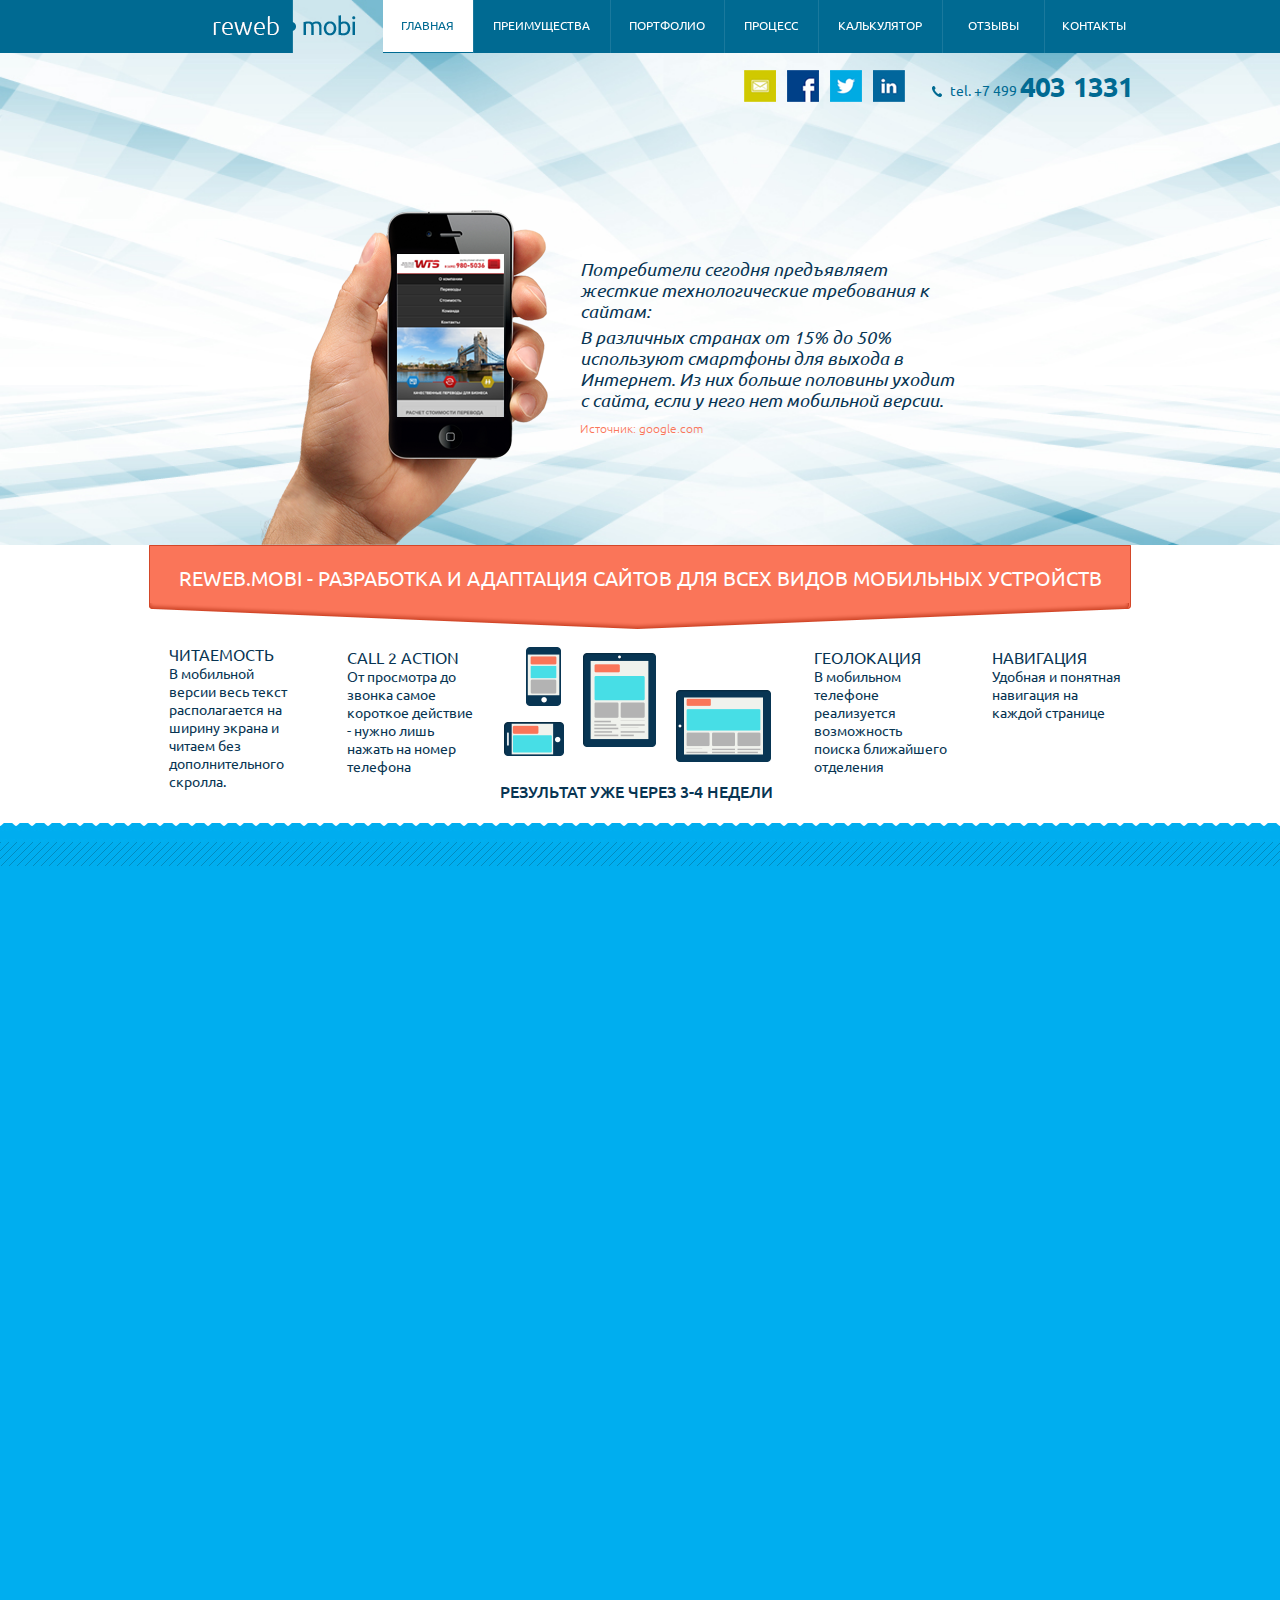
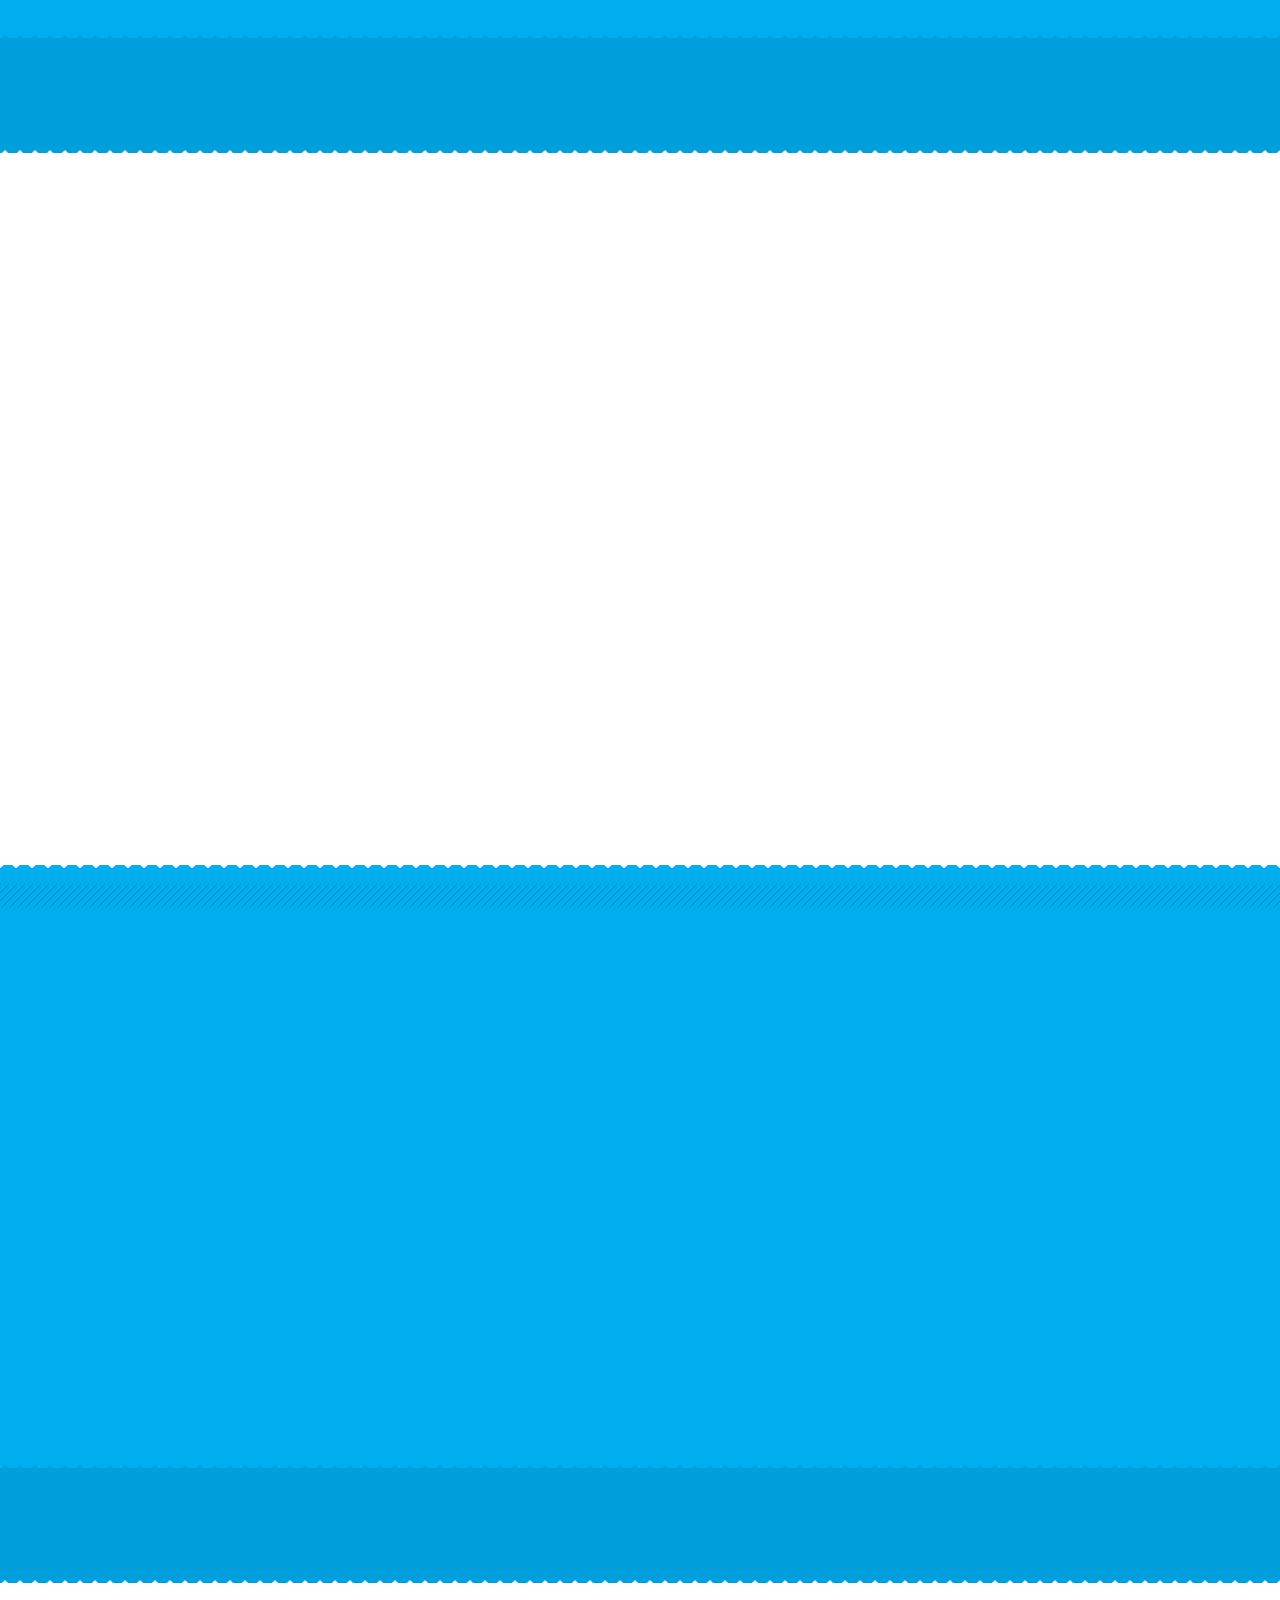
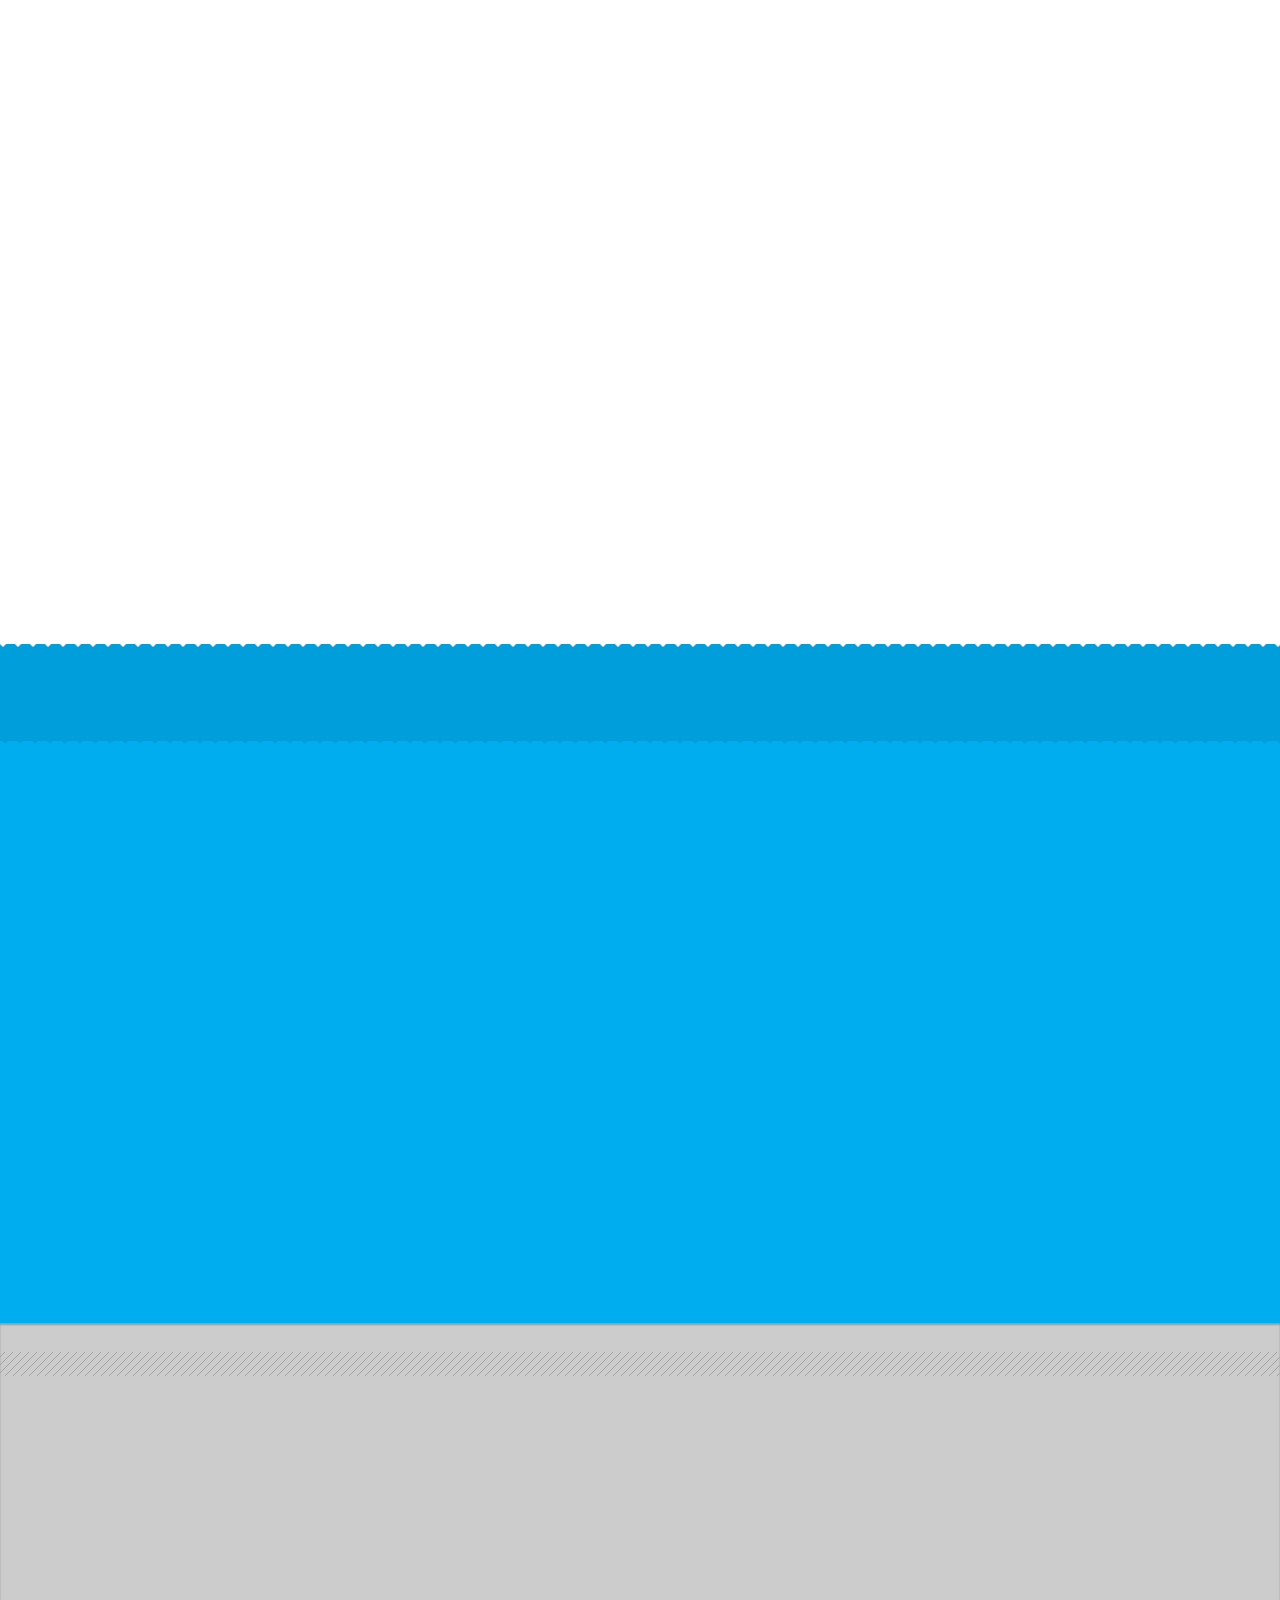
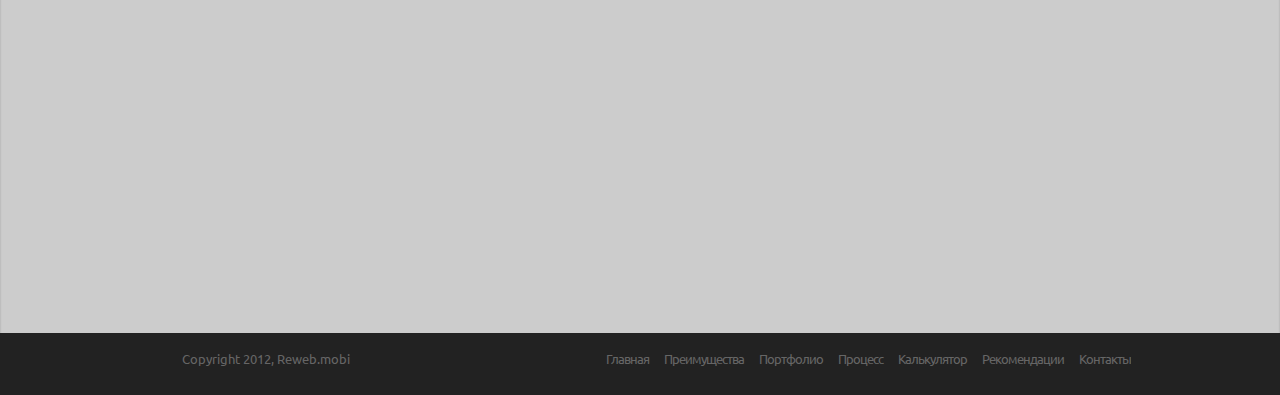
<file: index.html>
<!DOCTYPE html>
<html lang="en">
<head>
    <title>Ревеб</title>
    <meta name = "format-detection" content = "telephone=no" />
    <meta charset="utf-8">
    <link rel="icon" href="images/favicon.ico" type="image/x-icon">
    <link rel="shortcut icon" href="images/favicon.ico" type="image/x-icon" />
    <link rel="stylesheet" type="text/css" media="screen" href="css/style.css">
    <script src="js/jquery.js"></script>
    
	<!--[if lt IE 8]>
   <div style=' clear: both; text-align:center; position: relative;'>
     <a href="http://windows.microsoft.com/en-US/internet-explorer/products/ie/home?ocid=ie6_countdown_bannercode">
       <img src="http://storage.ie6countdown.com/assets/100/images/banners/warning_bar_0000_us.jpg" border="0" height="42" width="820" alt="You are using an outdated browser. For a faster, safer browsing experience, upgrade for free today." />
    </a>
  </div>
<![endif]-->
    <!--[if lt IE 9]>
   	<script type="text/javascript" src="js/html5.js"></script>
    	<link rel="stylesheet" type="text/css" media="screen" href="css/ie.css">
    <![endif]-->
</head>
<body>
<!--==============================header=================================-->
   	<header>
	    <div class="main">
        <h1 class="logo"><a href="index.html">Reweb</a></h1>
        <nav>
          <ul class="sf-menu">
            <li class="menu_item1 current"><a href="#home_page"><span>Главная</span></a></li>
            <li class="menu_item2"><a href="#offers_page"><span>Преимущества</span></a></li>
            <li class="menu_item3"><a href="#portfolio_page"><span>Портфолио</span></a></li>
            <li class="menu_item4"><a href="#timing_page"><span>Процесс</span></a></li>
            <li class="menu_item5"><a href="#calculate_page"><span>Калькулятор</span></a></li>
            <li class="menu_item6"><a href="#testimonials_page"><span>Отзывы</span></a></li>
            <li class="menu_item7"><a href="#contacts_page"><span>Контакты</span></a></li>
         </ul>
        </nav>
        <div class="clear"></div>
      </div>
    </header>
<!--==============================content================================-->
    <section id="home_page" class="page">
    	<div class="home_bg">
        <div class="main">
          <!-- Address -->
          <article class="wrapper">
            <div class="address_box">
              <div class="social_box">
                <a href="#"><img src="images/soc_icon1.png" alt=""></a>
                <a href="#"><img src="images/soc_icon2.png" alt=""></a>
                <a href="#"><img src="images/soc_icon3.png" alt=""></a>
                <a href="#"><img src="images/soc_icon4.png" alt=""></a>
                <div class="clear"></div>
              </div>
              <div class="phone">tel. +7 499 <strong>403 1331</strong></div>
            </div>
          </article>
          <!-- Adrress info END -->
  
          <!-- Slider -->
          <article class="slider_box">
            <figure class="f_left slider_img">
              <img src="images/slider_img.png" alt="">
            </figure>
            <div class="wrapper slider_text">
              <p class="p2">Потребители сегодня  предъявляет жесткие технологические требования к сайтам:</p>
              <p class="p2">В различных странах от 15% до 50% используют смартфоны для выхода в Интернет. Из них больше половины уходит с сайта, если у него нет мобильной версии.</p>
              <div class="res_author">Источник: google.com</div>
            </div>
          </article>
          <!-- Slider END -->
        </div>
      </div>
      <div class="main1">
        
        <h2 class="big_title">
          Reweb.mobi - разработка и адаптация сайтов для всех видов мобильных устройств
        </h2>
        
        <article class="wrapper mobile_offers blue">
          <div class="mob_offer_col">
            <h4 class="title3">Читаемость</h4>
            В мобильной <br>версии весь текст располагается на ширину экрана и читаем без дополнительного скролла.
          </div>
          <div class="mob_offer_col top_ind">
            <h4 class="title3">Call 2 Action</h4>
            От просмотра до звонка самое короткое действие <br> - нужно лишь <br> нажать на номер телефона
          </div>
          <div class="mob_offer__extra_col">
            <img src="images/mobile_offers.png" alt="">
            <h4 class="title4">Результат уже через 3-4 недели</h4>
          </div>
          <div class="mob_offer_col top_ind">
            <h4 class="title3">Геолокация</h4>
            В мобильном телефоне <br>реализуется возможность <br>поиска ближайшего отделения
          </div>
          <div class="mob_offer_col top_ind">
            <h4 class="title3">Навигация</h4>
            Удобная и понятная навигация на каждой странице
          </div>
        </article>
        <!-- Mobile offers END -->
      </div>
    </section>

    <section class="blue_box" id="offers_page">
      <div class="main1">
        <h2 class="title1 aqua object object1 delay1">
          преимущества решения reweb.mobi
        </h2>

        <article class="main_offers">
          <a href="#" class="main_offer_col object object1 delay2">
            <span class="main_offer_col_inner aqua">
              <figure class="offer_icon">
                <img src="images/offer_icon1.png" alt="">
              </figure>
              <span class="title2">Охват</span>
              Обычные сайты охватывают лишь 80% аудитории
            </span>
          </a>
          <a href="#" class="main_offer_col object object1 delay3">
            <span class="main_offer_col_inner aqua">
              <figure class="offer_icon">
                <img src="images/offer_icon2.png" alt="">
              </figure>
              <span class="title2">Локальность</span>
              Нет необходимости привлечения специалистов заказчика
            </span>
          </a>
          <a href="#" class="main_offer_col object object1  delay4">
            <span class="main_offer_col_inner aqua">
              <figure class="offer_icon">
                <img src="images/offer_icon3.png" alt="">
              </figure>
              <span class="title2">CMS</span>
              Возможность интеграции в любую систему управления
            </span>
          </a>
          <a href="#" class="main_offer_col object object1 delay5">
            <span class="main_offer_col_inner aqua">
              <figure class="offer_icon">
                <img src="images/offer_icon4.png" alt="">
              </figure>
              <span class="title2">Скорость</span>
              Интеграция мобильного сайта <br> занимает 2-3 <br> недели
            </span>
          </a>
          <a href="#" class="main_offer_col object object1 delay6">
            <span class="main_offer_col_inner aqua">
              <figure class="offer_icon">
                <img src="images/offer_icon5.png" alt="">
              </figure>
              <span class="title2">ROI</span>
              Экономически оправданное решение
            </span>
          </a>
          <div class="clear"></div>
        </article>
        <h2 class="offers_goals object object1 delay7">
          <span>x2</span> &nbsp;Увеличение конверсии мобильной аудтории
        </h2>
      </div>
      <div class="blue_box_bottom">
        <div class="main1">
          <div class="wrapper order_box">
            <div class="order_left object object2">
              Хотите сделать мобильный сайт? <br>
              Мы сделаем макет главной страницы &nbsp; <span>БЕСПЛАТНО!</span>
            </div>
            <div class="wrapper order_right object object2">
              <form id="order" class="wrapper">
                <input type="text" value="Ваш e-mail/телефон" onBlur="if(this.value=='') this.value='Ваш e-mail/телефон'" onFocus="if(this.value =='Ваш e-mail/телефон' ) this.value=''">
                <a href="#" class="send_btn">Отправить</a>
              </form>
              <div class="order_comment">
                предложение ограничено
              </div>
            </div>
          </div>
        </div>
      </div>
    </section>
    
    <section id="portfolio_page" class="white_bg">
      <div class="main1">
        <div class="title_wrapper">
          <h2 class="title5 object object2 delay1">Портфолио</h2>
          <div class="clear"></div>
        </div>

        <article class="portfolio_box object object2 delay2">
          <div id="single_page" class="portfolio_single_box">
            <h2 class="single_title">T+T Architects Newsstand</h2>
            <div class="wrapper single_portfolio">
              <figure class="single_portfolio__img flexslider">
                <ul class="slides">
                  <li><img src="images/portfolio.jpg" alt=""></li>
                  <li><img src="images/portfolio.jpg" alt=""></li>
                </ul>
              </figure>
              <div class="single_portfolio__content">
                <h3 class="single_portfolio__content_title">iPad / Newsstand / Appstore</h3>
                <p>Серия журналов для app store Newsstand позволяет компании Т+Т регулярно обновлять портфель проектов и расскзывать о своих успехах своим друзьям и более широкой аудитории.</p>

                T+T архитектурная компания из России, для которой мы сделали, помимо представленной работы, весь комплекс работ по брендингу. <br>
                <a href="#">cсылка</a>
              </div>
            </div>
          </div>
          <div class="wrapper portfolio_row">
            <a href="#single_page" class="portfolio_item">
              <img src="images/portfolio_img1.jpg" alt="">
              <span class="portfolio_item__description">
                <span class="portfolio_item__title">WTS</span>
                HTML5/CSS, Separate URL
              </span>
            </a>
            <a href="#single_page" class="portfolio_item">
              <img src="images/portfolio_img2.jpg" alt="">
              <span class="portfolio_item__description">
                <span class="portfolio_item__title">WTS</span>
                HTML5/CSS, Separate URL
              </span>
            </a>
            <a href="#single_page" class="portfolio_item">
              <img src="images/portfolio_img3.jpg" alt="">
              <span class="portfolio_item__description">
                <span class="portfolio_item__title">WTS</span>
                HTML5/CSS, Separate URL
              </span>
            </a>
            <a href="#single_page" class="portfolio_item">
              <img src="images/portfolio_img4.jpg" alt="">
              <span class="portfolio_item__description">
                <span class="portfolio_item__title">WTS</span>
                HTML5/CSS, Separate URL
              </span>
            </a>
          </div>
          <div class="wrapper portfolio_row">
            <a href="#single_page" class="portfolio_item">
              <img src="images/portfolio_img5.jpg" alt="">
              <span class="portfolio_item__description">
                <span class="portfolio_item__title">WTS</span>
                HTML5/CSS, Separate URL
              </span>
            </a>
            <a href="#single_page" class="portfolio_item">
              <img src="images/portfolio_img6.jpg" alt="">
              <span class="portfolio_item__description">
                <span class="portfolio_item__title">WTS</span>
                HTML5/CSS, Separate URL
              </span>
            </a>
            <a href="#single_page" class="portfolio_item">
              <img src="images/portfolio_img7.jpg" alt="">
              <span class="portfolio_item__description">
                <span class="portfolio_item__title">WTS</span>
                HTML5/CSS, Separate URL
              </span>
            </a>
            <a href="#single_page" class="portfolio_item">
              <img src="images/portfolio_img8.jpg" alt="">
              <span class="portfolio_item__description">
                <span class="portfolio_item__title">WTS</span>
                HTML5/CSS, Separate URL
              </span>
            </a>
          </div>
        </article>
      </div>
    </section>

    <section id="timing_page" class="blue_box">
      <div class="main1">
        <div class="title_wrapper">
          <h2 class="title6 object object1 delay1">Тайминг план проекта</h2>
          <div class="clear"></div>
        </div>
        <div class="timing_stripe_box object object1 delay2">
          <div class="timing_stripe">

            <div class="step_label1 segment1">
              Техническое задание
            </div>

            <div class="step_label2 segment2">
              дизайн<br>
              главной<br> 
              страницы
              <div class="bot_stripe"></div>
            </div>

            <div class="step_label2 segment4">
              дизайн<br>
              внутренних<br>
              страниц
              <div class="bot_stripe"></div>
            </div>

            <div class="step_label3 segment3">
              Утверждение
            </div>

            <div class="step_label3 segment5">
              Утверждение
            </div>
            
            <div class="step_label2 segment6">
              Верстка<br>
              мобильной<br>
              версии
              <div class="bot_stripe"></div>
            </div>

            <div class="step_label1 var1 segment7">
              Настройка
            </div>

           <div class="step_label3 segment8">
              Проверка
            </div>

            <div class="finish_label segment9">
              Запуск
            </div>
            
            <div id="timing_stripe_inner">
              
            </div>

            <ul class="days_list">
              <li class="day1">1 день</li>
              <li class="day2">3 дня</li>
              <li class="day3">2 дня</li>
              <li class="day4">5 дней</li>
              <li class="day5">2 дня</li>
              <li class="day6">3 дня</li>
              <li class="day7">2 дня</li>
              <li class="day8">1 день</li>
            </ul>
          </div>
        </div>
        <div class="timing_comment object object1 delay4">
          Общий срок создания мобильной версии сайта <br>составляет 15-20 рабочих дней
        </div>
      </div>

      <div class="blue_box_bottom">
        <div class="main1">
          <div class="wrapper timing_bottom">
            <figure class="f_left timing_bot_img object object1 delay5"><img src="images/timing_img1.png" alt=""></figure>
            <div class="wrapper timing_text">
              <div class="timing_question f_left object object1 delay6">
                Верите в необходимость создания мобильного сайта? <br>
                Мы оценим работу по созданию за  <span>1 день!</span>
              </div>
              <div class="f_right object object1 delay7">
                <a href="#" class="timing_btn">Отправить</a>
              </div>
            </div>
          </div>
        </div>
      </div>
    </section>
    
    <section id="calculate_page" class="white_bg">
      <div class="main1">
        <h2 class="title7 object object2"><span>Калькулятор</span> оценки эффективности мобильного сайта</h2>
        <div class="wrapper">
          <div class="f_left calculate_col1 object object2 delay1">
            <form class="calculate_form">
              <label>посещений / месяц</label>
              <input class="calculate_txt_field" type="text" value="25 000">
              <ul id="add_settings">
                <li class="add_set_item">
                  <div class="add_set_label">ctr <input type="text" id="amount1"></div>
                  <div id="slider_ctr"></div>
                </li>
                <li class="add_set_item">
                  <div class="add_set_label">Мобильная аудитория <input type="text" id="amount2"></div>
                  <div id="mobile_auditor"></div>
                </li>
                <li class="add_set_item">
                  <div class="add_set_label">Средняя стоимость покупки <input type="text" id="amount3"></div>
                  <div id="slider_average"></div>
                </li>
              </ul>
              <div id="settings_links">
                <a href="#" class="rob link1" id="show_settings">Расширенные настройки</a>
                <a href="#" class="rob link1" id="hide_settings">Свернуть</a>
              </div>
              <a href="#" class="recalculate_btn">Пересчитать</a>
            </form>
          </div>
          <div class="f_left calculate_col2 object object2 delay2">
            <ul class="calculate_list">
              <li><span class="calculate_list__label">Текущая мобильная аудитория / месяц</span> <span>5 000</span></li>
              <li><span class="calculate_list__label">Прирост мобильной аудитории*</span> <span>10%</span></li>
              <li><span class="calculate_list__label">Итого мобильная аудитория <br>после запуска</span> <span class="up">5 500</span></li>
              <li><span class="calculate_list__label">CTR</span> <span>2%</span></li>
              <li><span class="calculate_list__label">CTR мобильной аудитории <br>после запуска</span> <span class="up">4%</span></li>
              <li><span class="calculate_list__label">Прирост продаж (шт.)</span> <span class="up">110</span></li>
            </ul>
            <div class="wrapper total">
              <div class="f_left">Месячная прибыль (EUR)</div>
              <div class="f_right">2 750 EUR</div>
            </div>
          </div>
        </div>
      </div>

      <div class="white_box_bottom">
        <div class="main1">
          <div class="wrapper estimate_box">
            <div class="estimate_label object object1 delay4">Провести оценку расчета стоимости мобилизации вашего сайта</div>
            <a href="#" class="estimate_btn object object1 delay5">Оценить</a>
          </div>
        </div>

      </div>
    </section>

    <section id="testimonials_page" class="blue_box1">
      <div class="main1">
        <div class="title_wrapper">
          <h2 class="title6 t_ind object object1 delay1">Наши рекомендации</h2>
          <div class="clear"></div>
        </div>
        <div class="recomendations object object2 delay2">
          <div class="flexslider1">
            <ul class="slides">
              <li>
                <div class="recomendation">
                  <div class="wrapper recomend_top">
                    <figure class="f_left recomend_img">
                      <img src="images/rec_img.jpg" alt="">
                    </figure>
                    <div class="wrapper recomend_text">
                      <h3 class="title8">Irina Kozlova</h3>
                      Head of the marketing department <br>
                      Drilling Company IGS
                    </div>
                  </div>
                  <blockquote>
                    I recommend Reweb.mobi as a company you can definitely rely on. They are an open minded and very sociable who love and know their job. No matter what project you work on you may be sure that everything will be done on time; the prices are always correct, and last but not least, is the high quality of their projects. The result always meets my expectations and I value a lot his professional attitude while we work on project: the design is done without useless technical details that leads to easy-going process. Reweb try to respond to my vision and adds something from their side. As a result we get a perfect combination of creativity and professionalism.
                  </blockquote>
                </div>
              </li>
              <li>
                <div class="recomendation">
                  <div class="wrapper recomend_top">
                    <figure class="f_left recomend_img">
                      <img src="images/rec_img.jpg" alt="">
                    </figure>
                    <div class="wrapper recomend_text">
                      <h3 class="title8">Irina Kozlova</h3>
                      Head of the marketing department <br>
                      Drilling Company IGS
                    </div>
                  </div>
                  <blockquote>
                    I recommend Reweb.mobi as a company you can definitely rely on. They are an open minded and very sociable who love and know their job. No matter what project you work on you may be sure that everything will be done on time; the prices are always correct, and last but not least, is the high quality of their projects. The result always meets my expectations and I value a lot his professional attitude while we work on project: the design is done without useless technical details that leads to easy-going process. Reweb try to respond to my vision and adds something from their side. As a result we get a perfect combination of creativity and professionalism.
                  </blockquote>
                </div>
              </li>
            </ul>
          </div>
        </div>
      </div>
    </section>

    <section id="contacts_page" class="gray_box">
      <div class="main1">
        <div class="contact_box">
          <div class="wrapper contact_row">
            <div class="contact_col object object1 delay1">
              <h2 class="title9">Коротко о компании</h2>
              Reweb.mobi базируется в Праге и занимается созданием и продвижением инновативных разработок в области интернет и мобильных сайтов.  <br>
              Наша каманда имеет 2-х летний опыт разработок мобильных сайтов с использованием CSS3, HTML5, Responsive design, adoptation layouting.
            </div>
            <div class="contact_col object object1 delay2">
              <h2 class="title9">Адрес</h2>
              <dl class="adress">
                <dt>Halovska 4, Praha 6, 16 000, Prague, Czech Republic</dt>
                <dd>Tel. +420 606 574 551</dd>
                <dd>info@reweb.mobi</dd>
                <dd>Mealhouse s.r.o.</dd>
                <dd>IC 25623829</dd>
              </dl>
              <div class="social_box1">
                <a href="#"><img src="images/soc_icon1.png" alt=""></a>
                <a href="#"><img src="images/soc_icon2.png" alt=""></a>
                <a href="#"><img src="images/soc_icon3.png" alt=""></a>
                <a href="#"><img src="images/soc_icon4.png" alt=""></a>
                <div class="clear"></div>
              </div>
            </div>
          </div>
          <div class="object object1 delay3">
            <h2 class="title9 t_ind1">Обратная связь</h2>
            <form id="contact-form" class="wrapper contact_row">
              <div class="contact_col">
                <label>
                    <input type="text" value="Ваш телефон">
                </label>
                <label>
                    <input type="text" value="URL сайта">
                </label>
                <label>
                    <input type="text" value="E-mail">
                </label>
              </div>
              <div class="contact_col">
                <textarea>Дополнительно</textarea>
                <div class="buttons2">
                    <a href="#" data-type="submit" class="timing_btn">Отправить</a>
                </div>
              </div>
            </form>
          </div>
        </div>
      </div>
    </section>
<!--==============================footer=================================-->
    <footer>
        <div class="main1">
          <div class="wrapper">
            <div class="f_left copyright">
              Copyright 2012, Reweb.mobi
            </div>
            <ul class="f_right wrapper footer_menu">
              <li><a href="#">Главная</a></li>
              <li><a href="#">Преимущества</a></li>
              <li><a href="#">Портфолио</a></li>
              <li><a href="#">Процесс</a></li>
              <li><a href="#">Калькулятор</a></li>
              <li><a href="#">Рекомендации</a></li>
              <li><a href="#">Контакты</a></li>
            </ul>
          </div>
        </div>
    </footer>
   
   <script src="js/jquery.flexslider.js"></script>
   <script src="js/jquery.easing.1.3.js"></script>
   <script src="js/script.js"></script>
   <script src="js/waypoints.min.js"></script>
   <script src="js/jquery.mousewheel.js"></script>
   <script src="js/timing.js"></script>
   <script src="js/jquery-ui-1.10.3.custom.js"></script>
   <script>
      $(window).load(function() {
        $('#timing').addClass('step-0');
        $('.flexslider').flexslider({
          animation: "slide"
        });
        $('.flexslider1').flexslider({
          animation: "slide"
        });
        $(".portfolio_item").click(function(){
          var anchor = $(this);
          $('html, body').stop().animate({
                scrollTop: $(anchor.attr('href')).offset().top - 70
            }, 1200,'easeOutExpo');
          $("#single_page").slideDown();
          event.preventDefault();
        })
        
        $('.sf-menu a').bind('click',function(event){
            var anchor = $(this);
            $(".sf-menu li").removeClass("current");
            $(this).parent().addClass("current");
            $('html, body').stop().animate({
                scrollTop: $(anchor.attr('href')).offset().top - 53
            }, 1200,'easeOutExpo');
            event.preventDefault();
        });

        $.fn.waypointInit = function(classN,offset){
          return $(this).waypoint(function(direction){
          if(direction === 'down'){
           $(this).addClass(classN);
          };
          },{ offset : offset })
        };

        var section1 = $("#offers_page");
        var section2 = $("#portfolio_page");
        var section3 = $("#timing_page")
        var section4 = $("#calculate_page")
        var section5 = $("#testimonials_page");
        var section6 = $("#portfolio_page");
        var section7 = $("#contacts_page");
        
        $(section1).waypointInit('show','30%');
        $(section2).waypointInit('show','30%');
        $(section3).waypointInit('show','30%');
        $(section4).waypointInit('show','30%');
        $(section5).waypointInit('show','30%');
        $(section6).waypointInit('show','30%');
        $(section7).waypointInit('show','100%');
        $('.main_offers').waypointInit('show','50%');

        $( "#slider_ctr" ).slider({
          range: "min",
          value: 20,
          min: 1,
          max: 100,
          slide: function( event, ui ) {
            $( "#amount1" ).val(ui.value + "%" );
          }
        });
        $( "#amount1" ).val($( "#slider_ctr" ).slider( "value" ) + "%");

        $("#mobile_auditor").slider({
          range: "min",
          value: 20,
          min: 1,
          max: 100,
          slide: function( event, ui ) {
            $( "#amount2" ).val(ui.value + "%");
          }
        });
        $( "#amount2" ).val($( "#mobile_auditor").slider("value") + "%");

        $("#slider_average").slider({
          range: "min",
          value: 50,
          min: 1,
          max: 100,
          slide: function( event, ui ) {
            $( "#amount3" ).val(ui.value + " EUR");
          }
        });
        $("#amount3").val($( "#slider_average").slider("value") + " EUR");

        
      })
   </script>
</body>
</html>
</file>
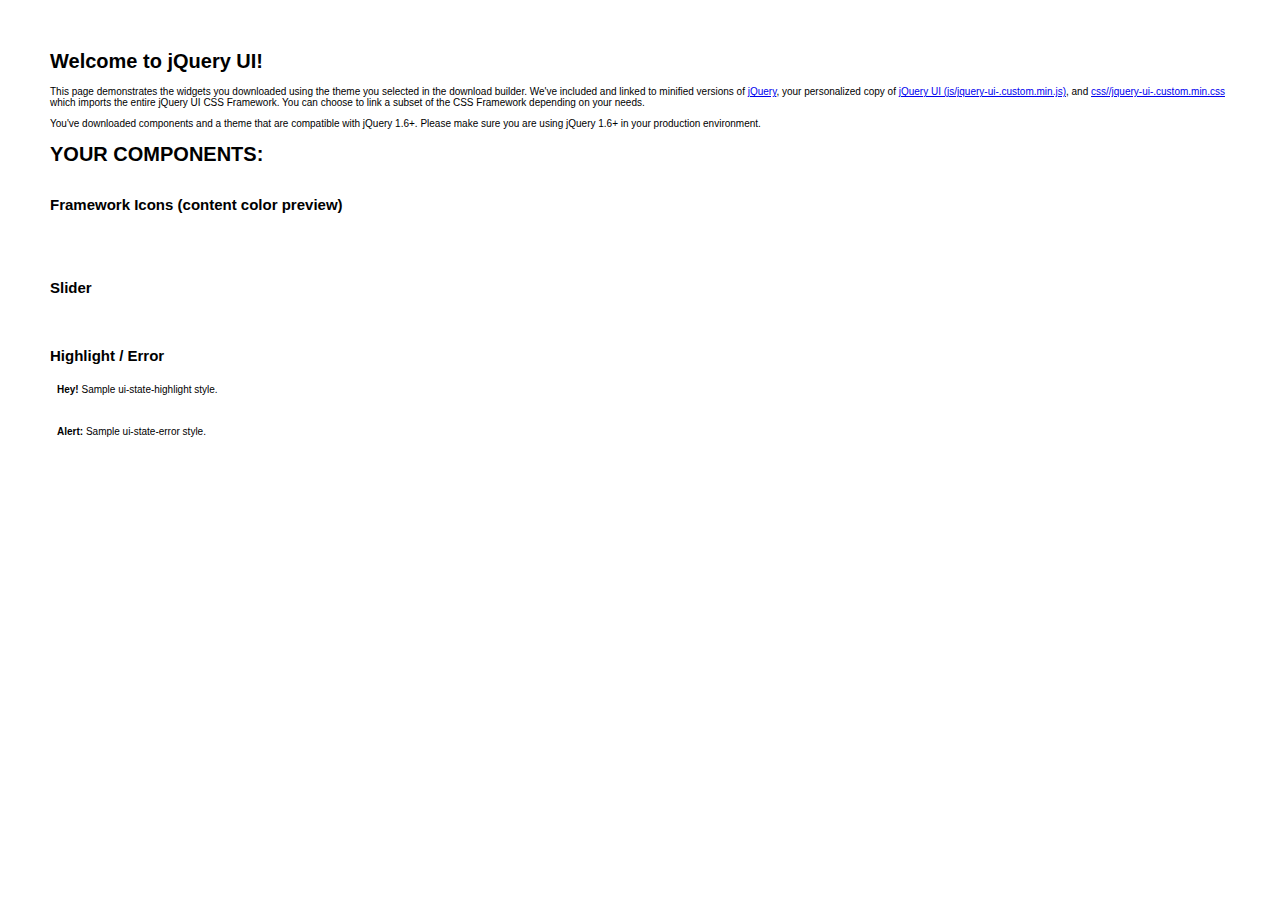
<file: js/jquery-ui-1.10.3.custom/jquery-ui-1.10.3.custom/index.html>
<!doctype html>
<html lang="us">
<head>
	<meta charset="utf-8">
	<title>jQuery UI Example Page</title>
	<link href="css/no-theme/jquery-ui-1.10.3.custom.css" rel="stylesheet">
	<script src="js/jquery-1.9.1.js"></script>
	<script src="js/jquery-ui-1.10.3.custom.js"></script>
	<script>
	$(function() {
		

		

		

		

		

		

		
		$( "#slider" ).slider({
			range: true,
			values: [ 17, 67 ]
		});
		

		

		// Hover states on the static widgets
		$( "#dialog-link, #icons li" ).hover(
			function() {
				$( this ).addClass( "ui-state-hover" );
			},
			function() {
				$( this ).removeClass( "ui-state-hover" );
			}
		);
	});
	</script>
	<style>
	body{
		font: 62.5% "Trebuchet MS", sans-serif;
		margin: 50px;
	}
	.demoHeaders {
		margin-top: 2em;
	}
	#dialog-link {
		padding: .4em 1em .4em 20px;
		text-decoration: none;
		position: relative;
	}
	#dialog-link span.ui-icon {
		margin: 0 5px 0 0;
		position: absolute;
		left: .2em;
		top: 50%;
		margin-top: -8px;
	}
	#icons {
		margin: 0;
		padding: 0;
	}
	#icons li {
		margin: 2px;
		position: relative;
		padding: 4px 0;
		cursor: pointer;
		float: left;
		list-style: none;
	}
	#icons span.ui-icon {
		float: left;
		margin: 0 4px;
	}
	.fakewindowcontain .ui-widget-overlay {
		position: absolute;
	}
	</style>
</head>
<body>

<h1>Welcome to jQuery UI!</h1>

<div class="ui-widget">
	<p>This page demonstrates the widgets you downloaded using the theme you selected in the download builder. We've included and linked to minified versions of <a href="js/jquery-1.9.1.js">jQuery</a>, your personalized copy of <a href="js/jquery-ui-.custom.min.js">jQuery UI (js/jquery-ui-.custom.min.js)</a>, and <a href="css//jquery-ui-.custom.min.css">css//jquery-ui-.custom.min.css</a> which imports the entire jQuery UI CSS Framework. You can choose to link a subset of the CSS Framework depending on your needs. </p>
	<p>You've downloaded components and a theme that are compatible with jQuery 1.6+. Please make sure you are using jQuery 1.6+ in your production environment.</p>
</div>

<h1>YOUR COMPONENTS:</h1>












<h2 class="demoHeaders">Framework Icons (content color preview)</h2>
<ul id="icons" class="ui-widget ui-helper-clearfix">
	<li class="ui-state-default ui-corner-all" title=".ui-icon-carat-1-n"><span class="ui-icon ui-icon-carat-1-n"></span></li>
	<li class="ui-state-default ui-corner-all" title=".ui-icon-carat-1-ne"><span class="ui-icon ui-icon-carat-1-ne"></span></li>
	<li class="ui-state-default ui-corner-all" title=".ui-icon-carat-1-e"><span class="ui-icon ui-icon-carat-1-e"></span></li>
	<li class="ui-state-default ui-corner-all" title=".ui-icon-carat-1-se"><span class="ui-icon ui-icon-carat-1-se"></span></li>
	<li class="ui-state-default ui-corner-all" title=".ui-icon-carat-1-s"><span class="ui-icon ui-icon-carat-1-s"></span></li>
	<li class="ui-state-default ui-corner-all" title=".ui-icon-carat-1-sw"><span class="ui-icon ui-icon-carat-1-sw"></span></li>
	<li class="ui-state-default ui-corner-all" title=".ui-icon-carat-1-w"><span class="ui-icon ui-icon-carat-1-w"></span></li>
	<li class="ui-state-default ui-corner-all" title=".ui-icon-carat-1-nw"><span class="ui-icon ui-icon-carat-1-nw"></span></li>
	<li class="ui-state-default ui-corner-all" title=".ui-icon-carat-2-n-s"><span class="ui-icon ui-icon-carat-2-n-s"></span></li>
	<li class="ui-state-default ui-corner-all" title=".ui-icon-carat-2-e-w"><span class="ui-icon ui-icon-carat-2-e-w"></span></li>
	<li class="ui-state-default ui-corner-all" title=".ui-icon-triangle-1-n"><span class="ui-icon ui-icon-triangle-1-n"></span></li>
	<li class="ui-state-default ui-corner-all" title=".ui-icon-triangle-1-ne"><span class="ui-icon ui-icon-triangle-1-ne"></span></li>
	<li class="ui-state-default ui-corner-all" title=".ui-icon-triangle-1-e"><span class="ui-icon ui-icon-triangle-1-e"></span></li>
	<li class="ui-state-default ui-corner-all" title=".ui-icon-triangle-1-se"><span class="ui-icon ui-icon-triangle-1-se"></span></li>
	<li class="ui-state-default ui-corner-all" title=".ui-icon-triangle-1-s"><span class="ui-icon ui-icon-triangle-1-s"></span></li>
	<li class="ui-state-default ui-corner-all" title=".ui-icon-triangle-1-sw"><span class="ui-icon ui-icon-triangle-1-sw"></span></li>
	<li class="ui-state-default ui-corner-all" title=".ui-icon-triangle-1-w"><span class="ui-icon ui-icon-triangle-1-w"></span></li>
	<li class="ui-state-default ui-corner-all" title=".ui-icon-triangle-1-nw"><span class="ui-icon ui-icon-triangle-1-nw"></span></li>
	<li class="ui-state-default ui-corner-all" title=".ui-icon-triangle-2-n-s"><span class="ui-icon ui-icon-triangle-2-n-s"></span></li>
	<li class="ui-state-default ui-corner-all" title=".ui-icon-triangle-2-e-w"><span class="ui-icon ui-icon-triangle-2-e-w"></span></li>
	<li class="ui-state-default ui-corner-all" title=".ui-icon-arrow-1-n"><span class="ui-icon ui-icon-arrow-1-n"></span></li>
	<li class="ui-state-default ui-corner-all" title=".ui-icon-arrow-1-ne"><span class="ui-icon ui-icon-arrow-1-ne"></span></li>
	<li class="ui-state-default ui-corner-all" title=".ui-icon-arrow-1-e"><span class="ui-icon ui-icon-arrow-1-e"></span></li>
	<li class="ui-state-default ui-corner-all" title=".ui-icon-arrow-1-se"><span class="ui-icon ui-icon-arrow-1-se"></span></li>
	<li class="ui-state-default ui-corner-all" title=".ui-icon-arrow-1-s"><span class="ui-icon ui-icon-arrow-1-s"></span></li>
	<li class="ui-state-default ui-corner-all" title=".ui-icon-arrow-1-sw"><span class="ui-icon ui-icon-arrow-1-sw"></span></li>
	<li class="ui-state-default ui-corner-all" title=".ui-icon-arrow-1-w"><span class="ui-icon ui-icon-arrow-1-w"></span></li>
	<li class="ui-state-default ui-corner-all" title=".ui-icon-arrow-1-nw"><span class="ui-icon ui-icon-arrow-1-nw"></span></li>
	<li class="ui-state-default ui-corner-all" title=".ui-icon-arrow-2-n-s"><span class="ui-icon ui-icon-arrow-2-n-s"></span></li>
	<li class="ui-state-default ui-corner-all" title=".ui-icon-arrow-2-ne-sw"><span class="ui-icon ui-icon-arrow-2-ne-sw"></span></li>
	<li class="ui-state-default ui-corner-all" title=".ui-icon-arrow-2-e-w"><span class="ui-icon ui-icon-arrow-2-e-w"></span></li>
	<li class="ui-state-default ui-corner-all" title=".ui-icon-arrow-2-se-nw"><span class="ui-icon ui-icon-arrow-2-se-nw"></span></li>
	<li class="ui-state-default ui-corner-all" title=".ui-icon-arrowstop-1-n"><span class="ui-icon ui-icon-arrowstop-1-n"></span></li>
	<li class="ui-state-default ui-corner-all" title=".ui-icon-arrowstop-1-e"><span class="ui-icon ui-icon-arrowstop-1-e"></span></li>
	<li class="ui-state-default ui-corner-all" title=".ui-icon-arrowstop-1-s"><span class="ui-icon ui-icon-arrowstop-1-s"></span></li>
	<li class="ui-state-default ui-corner-all" title=".ui-icon-arrowstop-1-w"><span class="ui-icon ui-icon-arrowstop-1-w"></span></li>
	<li class="ui-state-default ui-corner-all" title=".ui-icon-arrowthick-1-n"><span class="ui-icon ui-icon-arrowthick-1-n"></span></li>
	<li class="ui-state-default ui-corner-all" title=".ui-icon-arrowthick-1-ne"><span class="ui-icon ui-icon-arrowthick-1-ne"></span></li>
	<li class="ui-state-default ui-corner-all" title=".ui-icon-arrowthick-1-e"><span class="ui-icon ui-icon-arrowthick-1-e"></span></li>
	<li class="ui-state-default ui-corner-all" title=".ui-icon-arrowthick-1-se"><span class="ui-icon ui-icon-arrowthick-1-se"></span></li>
	<li class="ui-state-default ui-corner-all" title=".ui-icon-arrowthick-1-s"><span class="ui-icon ui-icon-arrowthick-1-s"></span></li>
	<li class="ui-state-default ui-corner-all" title=".ui-icon-arrowthick-1-sw"><span class="ui-icon ui-icon-arrowthick-1-sw"></span></li>
	<li class="ui-state-default ui-corner-all" title=".ui-icon-arrowthick-1-w"><span class="ui-icon ui-icon-arrowthick-1-w"></span></li>
	<li class="ui-state-default ui-corner-all" title=".ui-icon-arrowthick-1-nw"><span class="ui-icon ui-icon-arrowthick-1-nw"></span></li>
	<li class="ui-state-default ui-corner-all" title=".ui-icon-arrowthick-2-n-s"><span class="ui-icon ui-icon-arrowthick-2-n-s"></span></li>
	<li class="ui-state-default ui-corner-all" title=".ui-icon-arrowthick-2-ne-sw"><span class="ui-icon ui-icon-arrowthick-2-ne-sw"></span></li>
	<li class="ui-state-default ui-corner-all" title=".ui-icon-arrowthick-2-e-w"><span class="ui-icon ui-icon-arrowthick-2-e-w"></span></li>
	<li class="ui-state-default ui-corner-all" title=".ui-icon-arrowthick-2-se-nw"><span class="ui-icon ui-icon-arrowthick-2-se-nw"></span></li>
	<li class="ui-state-default ui-corner-all" title=".ui-icon-arrowthickstop-1-n"><span class="ui-icon ui-icon-arrowthickstop-1-n"></span></li>
	<li class="ui-state-default ui-corner-all" title=".ui-icon-arrowthickstop-1-e"><span class="ui-icon ui-icon-arrowthickstop-1-e"></span></li>
	<li class="ui-state-default ui-corner-all" title=".ui-icon-arrowthickstop-1-s"><span class="ui-icon ui-icon-arrowthickstop-1-s"></span></li>
	<li class="ui-state-default ui-corner-all" title=".ui-icon-arrowthickstop-1-w"><span class="ui-icon ui-icon-arrowthickstop-1-w"></span></li>
	<li class="ui-state-default ui-corner-all" title=".ui-icon-arrowreturnthick-1-w"><span class="ui-icon ui-icon-arrowreturnthick-1-w"></span></li>
	<li class="ui-state-default ui-corner-all" title=".ui-icon-arrowreturnthick-1-n"><span class="ui-icon ui-icon-arrowreturnthick-1-n"></span></li>
	<li class="ui-state-default ui-corner-all" title=".ui-icon-arrowreturnthick-1-e"><span class="ui-icon ui-icon-arrowreturnthick-1-e"></span></li>
	<li class="ui-state-default ui-corner-all" title=".ui-icon-arrowreturnthick-1-s"><span class="ui-icon ui-icon-arrowreturnthick-1-s"></span></li>
	<li class="ui-state-default ui-corner-all" title=".ui-icon-arrowreturn-1-w"><span class="ui-icon ui-icon-arrowreturn-1-w"></span></li>
	<li class="ui-state-default ui-corner-all" title=".ui-icon-arrowreturn-1-n"><span class="ui-icon ui-icon-arrowreturn-1-n"></span></li>
	<li class="ui-state-default ui-corner-all" title=".ui-icon-arrowreturn-1-e"><span class="ui-icon ui-icon-arrowreturn-1-e"></span></li>
	<li class="ui-state-default ui-corner-all" title=".ui-icon-arrowreturn-1-s"><span class="ui-icon ui-icon-arrowreturn-1-s"></span></li>
	<li class="ui-state-default ui-corner-all" title=".ui-icon-arrowrefresh-1-w"><span class="ui-icon ui-icon-arrowrefresh-1-w"></span></li>
	<li class="ui-state-default ui-corner-all" title=".ui-icon-arrowrefresh-1-n"><span class="ui-icon ui-icon-arrowrefresh-1-n"></span></li>
	<li class="ui-state-default ui-corner-all" title=".ui-icon-arrowrefresh-1-e"><span class="ui-icon ui-icon-arrowrefresh-1-e"></span></li>
	<li class="ui-state-default ui-corner-all" title=".ui-icon-arrowrefresh-1-s"><span class="ui-icon ui-icon-arrowrefresh-1-s"></span></li>
	<li class="ui-state-default ui-corner-all" title=".ui-icon-arrow-4"><span class="ui-icon ui-icon-arrow-4"></span></li>
	<li class="ui-state-default ui-corner-all" title=".ui-icon-arrow-4-diag"><span class="ui-icon ui-icon-arrow-4-diag"></span></li>
	<li class="ui-state-default ui-corner-all" title=".ui-icon-extlink"><span class="ui-icon ui-icon-extlink"></span></li>
	<li class="ui-state-default ui-corner-all" title=".ui-icon-newwin"><span class="ui-icon ui-icon-newwin"></span></li>
	<li class="ui-state-default ui-corner-all" title=".ui-icon-refresh"><span class="ui-icon ui-icon-refresh"></span></li>
	<li class="ui-state-default ui-corner-all" title=".ui-icon-shuffle"><span class="ui-icon ui-icon-shuffle"></span></li>
	<li class="ui-state-default ui-corner-all" title=".ui-icon-transfer-e-w"><span class="ui-icon ui-icon-transfer-e-w"></span></li>
	<li class="ui-state-default ui-corner-all" title=".ui-icon-transferthick-e-w"><span class="ui-icon ui-icon-transferthick-e-w"></span></li>
	<li class="ui-state-default ui-corner-all" title=".ui-icon-folder-collapsed"><span class="ui-icon ui-icon-folder-collapsed"></span></li>
	<li class="ui-state-default ui-corner-all" title=".ui-icon-folder-open"><span class="ui-icon ui-icon-folder-open"></span></li>
	<li class="ui-state-default ui-corner-all" title=".ui-icon-document"><span class="ui-icon ui-icon-document"></span></li>
	<li class="ui-state-default ui-corner-all" title=".ui-icon-document-b"><span class="ui-icon ui-icon-document-b"></span></li>
	<li class="ui-state-default ui-corner-all" title=".ui-icon-note"><span class="ui-icon ui-icon-note"></span></li>
	<li class="ui-state-default ui-corner-all" title=".ui-icon-mail-closed"><span class="ui-icon ui-icon-mail-closed"></span></li>
	<li class="ui-state-default ui-corner-all" title=".ui-icon-mail-open"><span class="ui-icon ui-icon-mail-open"></span></li>
	<li class="ui-state-default ui-corner-all" title=".ui-icon-suitcase"><span class="ui-icon ui-icon-suitcase"></span></li>
	<li class="ui-state-default ui-corner-all" title=".ui-icon-comment"><span class="ui-icon ui-icon-comment"></span></li>
	<li class="ui-state-default ui-corner-all" title=".ui-icon-person"><span class="ui-icon ui-icon-person"></span></li>
	<li class="ui-state-default ui-corner-all" title=".ui-icon-print"><span class="ui-icon ui-icon-print"></span></li>
	<li class="ui-state-default ui-corner-all" title=".ui-icon-trash"><span class="ui-icon ui-icon-trash"></span></li>
	<li class="ui-state-default ui-corner-all" title=".ui-icon-locked"><span class="ui-icon ui-icon-locked"></span></li>
	<li class="ui-state-default ui-corner-all" title=".ui-icon-unlocked"><span class="ui-icon ui-icon-unlocked"></span></li>
	<li class="ui-state-default ui-corner-all" title=".ui-icon-bookmark"><span class="ui-icon ui-icon-bookmark"></span></li>
	<li class="ui-state-default ui-corner-all" title=".ui-icon-tag"><span class="ui-icon ui-icon-tag"></span></li>
	<li class="ui-state-default ui-corner-all" title=".ui-icon-home"><span class="ui-icon ui-icon-home"></span></li>
	<li class="ui-state-default ui-corner-all" title=".ui-icon-flag"><span class="ui-icon ui-icon-flag"></span></li>
	<li class="ui-state-default ui-corner-all" title=".ui-icon-calculator"><span class="ui-icon ui-icon-calculator"></span></li>
	<li class="ui-state-default ui-corner-all" title=".ui-icon-cart"><span class="ui-icon ui-icon-cart"></span></li>
	<li class="ui-state-default ui-corner-all" title=".ui-icon-pencil"><span class="ui-icon ui-icon-pencil"></span></li>
	<li class="ui-state-default ui-corner-all" title=".ui-icon-clock"><span class="ui-icon ui-icon-clock"></span></li>
	<li class="ui-state-default ui-corner-all" title=".ui-icon-disk"><span class="ui-icon ui-icon-disk"></span></li>
	<li class="ui-state-default ui-corner-all" title=".ui-icon-calendar"><span class="ui-icon ui-icon-calendar"></span></li>
	<li class="ui-state-default ui-corner-all" title=".ui-icon-zoomin"><span class="ui-icon ui-icon-zoomin"></span></li>
	<li class="ui-state-default ui-corner-all" title=".ui-icon-zoomout"><span class="ui-icon ui-icon-zoomout"></span></li>
	<li class="ui-state-default ui-corner-all" title=".ui-icon-search"><span class="ui-icon ui-icon-search"></span></li>
	<li class="ui-state-default ui-corner-all" title=".ui-icon-wrench"><span class="ui-icon ui-icon-wrench"></span></li>
	<li class="ui-state-default ui-corner-all" title=".ui-icon-gear"><span class="ui-icon ui-icon-gear"></span></li>
	<li class="ui-state-default ui-corner-all" title=".ui-icon-heart"><span class="ui-icon ui-icon-heart"></span></li>
	<li class="ui-state-default ui-corner-all" title=".ui-icon-star"><span class="ui-icon ui-icon-star"></span></li>
	<li class="ui-state-default ui-corner-all" title=".ui-icon-link"><span class="ui-icon ui-icon-link"></span></li>
	<li class="ui-state-default ui-corner-all" title=".ui-icon-cancel"><span class="ui-icon ui-icon-cancel"></span></li>
	<li class="ui-state-default ui-corner-all" title=".ui-icon-plus"><span class="ui-icon ui-icon-plus"></span></li>
	<li class="ui-state-default ui-corner-all" title=".ui-icon-plusthick"><span class="ui-icon ui-icon-plusthick"></span></li>
	<li class="ui-state-default ui-corner-all" title=".ui-icon-minus"><span class="ui-icon ui-icon-minus"></span></li>
	<li class="ui-state-default ui-corner-all" title=".ui-icon-minusthick"><span class="ui-icon ui-icon-minusthick"></span></li>
	<li class="ui-state-default ui-corner-all" title=".ui-icon-close"><span class="ui-icon ui-icon-close"></span></li>
	<li class="ui-state-default ui-corner-all" title=".ui-icon-closethick"><span class="ui-icon ui-icon-closethick"></span></li>
	<li class="ui-state-default ui-corner-all" title=".ui-icon-key"><span class="ui-icon ui-icon-key"></span></li>
	<li class="ui-state-default ui-corner-all" title=".ui-icon-lightbulb"><span class="ui-icon ui-icon-lightbulb"></span></li>
	<li class="ui-state-default ui-corner-all" title=".ui-icon-scissors"><span class="ui-icon ui-icon-scissors"></span></li>
	<li class="ui-state-default ui-corner-all" title=".ui-icon-clipboard"><span class="ui-icon ui-icon-clipboard"></span></li>
	<li class="ui-state-default ui-corner-all" title=".ui-icon-copy"><span class="ui-icon ui-icon-copy"></span></li>
	<li class="ui-state-default ui-corner-all" title=".ui-icon-contact"><span class="ui-icon ui-icon-contact"></span></li>
	<li class="ui-state-default ui-corner-all" title=".ui-icon-image"><span class="ui-icon ui-icon-image"></span></li>
	<li class="ui-state-default ui-corner-all" title=".ui-icon-video"><span class="ui-icon ui-icon-video"></span></li>
	<li class="ui-state-default ui-corner-all" title=".ui-icon-script"><span class="ui-icon ui-icon-script"></span></li>
	<li class="ui-state-default ui-corner-all" title=".ui-icon-alert"><span class="ui-icon ui-icon-alert"></span></li>
	<li class="ui-state-default ui-corner-all" title=".ui-icon-info"><span class="ui-icon ui-icon-info"></span></li>
	<li class="ui-state-default ui-corner-all" title=".ui-icon-notice"><span class="ui-icon ui-icon-notice"></span></li>
	<li class="ui-state-default ui-corner-all" title=".ui-icon-help"><span class="ui-icon ui-icon-help"></span></li>
	<li class="ui-state-default ui-corner-all" title=".ui-icon-check"><span class="ui-icon ui-icon-check"></span></li>
	<li class="ui-state-default ui-corner-all" title=".ui-icon-bullet"><span class="ui-icon ui-icon-bullet"></span></li>
	<li class="ui-state-default ui-corner-all" title=".ui-icon-radio-off"><span class="ui-icon ui-icon-radio-off"></span></li>
	<li class="ui-state-default ui-corner-all" title=".ui-icon-radio-on"><span class="ui-icon ui-icon-radio-on"></span></li>
	<li class="ui-state-default ui-corner-all" title=".ui-icon-pin-w"><span class="ui-icon ui-icon-pin-w"></span></li>
	<li class="ui-state-default ui-corner-all" title=".ui-icon-pin-s"><span class="ui-icon ui-icon-pin-s"></span></li>
	<li class="ui-state-default ui-corner-all" title=".ui-icon-play"><span class="ui-icon ui-icon-play"></span></li>
	<li class="ui-state-default ui-corner-all" title=".ui-icon-pause"><span class="ui-icon ui-icon-pause"></span></li>
	<li class="ui-state-default ui-corner-all" title=".ui-icon-seek-next"><span class="ui-icon ui-icon-seek-next"></span></li>
	<li class="ui-state-default ui-corner-all" title=".ui-icon-seek-prev"><span class="ui-icon ui-icon-seek-prev"></span></li>
	<li class="ui-state-default ui-corner-all" title=".ui-icon-seek-end"><span class="ui-icon ui-icon-seek-end"></span></li>
	<li class="ui-state-default ui-corner-all" title=".ui-icon-seek-first"><span class="ui-icon ui-icon-seek-first"></span></li>
	<li class="ui-state-default ui-corner-all" title=".ui-icon-stop"><span class="ui-icon ui-icon-stop"></span></li>
	<li class="ui-state-default ui-corner-all" title=".ui-icon-eject"><span class="ui-icon ui-icon-eject"></span></li>
	<li class="ui-state-default ui-corner-all" title=".ui-icon-volume-off"><span class="ui-icon ui-icon-volume-off"></span></li>
	<li class="ui-state-default ui-corner-all" title=".ui-icon-volume-on"><span class="ui-icon ui-icon-volume-on"></span></li>
	<li class="ui-state-default ui-corner-all" title=".ui-icon-power"><span class="ui-icon ui-icon-power"></span></li>
	<li class="ui-state-default ui-corner-all" title=".ui-icon-signal-diag"><span class="ui-icon ui-icon-signal-diag"></span></li>
	<li class="ui-state-default ui-corner-all" title=".ui-icon-signal"><span class="ui-icon ui-icon-signal"></span></li>
	<li class="ui-state-default ui-corner-all" title=".ui-icon-battery-0"><span class="ui-icon ui-icon-battery-0"></span></li>
	<li class="ui-state-default ui-corner-all" title=".ui-icon-battery-1"><span class="ui-icon ui-icon-battery-1"></span></li>
	<li class="ui-state-default ui-corner-all" title=".ui-icon-battery-2"><span class="ui-icon ui-icon-battery-2"></span></li>
	<li class="ui-state-default ui-corner-all" title=".ui-icon-battery-3"><span class="ui-icon ui-icon-battery-3"></span></li>
	<li class="ui-state-default ui-corner-all" title=".ui-icon-circle-plus"><span class="ui-icon ui-icon-circle-plus"></span></li>
	<li class="ui-state-default ui-corner-all" title=".ui-icon-circle-minus"><span class="ui-icon ui-icon-circle-minus"></span></li>
	<li class="ui-state-default ui-corner-all" title=".ui-icon-circle-close"><span class="ui-icon ui-icon-circle-close"></span></li>
	<li class="ui-state-default ui-corner-all" title=".ui-icon-circle-triangle-e"><span class="ui-icon ui-icon-circle-triangle-e"></span></li>
	<li class="ui-state-default ui-corner-all" title=".ui-icon-circle-triangle-s"><span class="ui-icon ui-icon-circle-triangle-s"></span></li>
	<li class="ui-state-default ui-corner-all" title=".ui-icon-circle-triangle-w"><span class="ui-icon ui-icon-circle-triangle-w"></span></li>
	<li class="ui-state-default ui-corner-all" title=".ui-icon-circle-triangle-n"><span class="ui-icon ui-icon-circle-triangle-n"></span></li>
	<li class="ui-state-default ui-corner-all" title=".ui-icon-circle-arrow-e"><span class="ui-icon ui-icon-circle-arrow-e"></span></li>
	<li class="ui-state-default ui-corner-all" title=".ui-icon-circle-arrow-s"><span class="ui-icon ui-icon-circle-arrow-s"></span></li>
	<li class="ui-state-default ui-corner-all" title=".ui-icon-circle-arrow-w"><span class="ui-icon ui-icon-circle-arrow-w"></span></li>
	<li class="ui-state-default ui-corner-all" title=".ui-icon-circle-arrow-n"><span class="ui-icon ui-icon-circle-arrow-n"></span></li>
	<li class="ui-state-default ui-corner-all" title=".ui-icon-circle-zoomin"><span class="ui-icon ui-icon-circle-zoomin"></span></li>
	<li class="ui-state-default ui-corner-all" title=".ui-icon-circle-zoomout"><span class="ui-icon ui-icon-circle-zoomout"></span></li>
	<li class="ui-state-default ui-corner-all" title=".ui-icon-circle-check"><span class="ui-icon ui-icon-circle-check"></span></li>
	<li class="ui-state-default ui-corner-all" title=".ui-icon-circlesmall-plus"><span class="ui-icon ui-icon-circlesmall-plus"></span></li>
	<li class="ui-state-default ui-corner-all" title=".ui-icon-circlesmall-minus"><span class="ui-icon ui-icon-circlesmall-minus"></span></li>
	<li class="ui-state-default ui-corner-all" title=".ui-icon-circlesmall-close"><span class="ui-icon ui-icon-circlesmall-close"></span></li>
	<li class="ui-state-default ui-corner-all" title=".ui-icon-squaresmall-plus"><span class="ui-icon ui-icon-squaresmall-plus"></span></li>
	<li class="ui-state-default ui-corner-all" title=".ui-icon-squaresmall-minus"><span class="ui-icon ui-icon-squaresmall-minus"></span></li>
	<li class="ui-state-default ui-corner-all" title=".ui-icon-squaresmall-close"><span class="ui-icon ui-icon-squaresmall-close"></span></li>
	<li class="ui-state-default ui-corner-all" title=".ui-icon-grip-dotted-vertical"><span class="ui-icon ui-icon-grip-dotted-vertical"></span></li>
	<li class="ui-state-default ui-corner-all" title=".ui-icon-grip-dotted-horizontal"><span class="ui-icon ui-icon-grip-dotted-horizontal"></span></li>
	<li class="ui-state-default ui-corner-all" title=".ui-icon-grip-solid-vertical"><span class="ui-icon ui-icon-grip-solid-vertical"></span></li>
	<li class="ui-state-default ui-corner-all" title=".ui-icon-grip-solid-horizontal"><span class="ui-icon ui-icon-grip-solid-horizontal"></span></li>
	<li class="ui-state-default ui-corner-all" title=".ui-icon-gripsmall-diagonal-se"><span class="ui-icon ui-icon-gripsmall-diagonal-se"></span></li>
	<li class="ui-state-default ui-corner-all" title=".ui-icon-grip-diagonal-se"><span class="ui-icon ui-icon-grip-diagonal-se"></span></li>
</ul>


<!-- Slider -->
<h2 class="demoHeaders">Slider</h2>
<div id="slider"></div>






<!-- Highlight / Error -->
<h2 class="demoHeaders">Highlight / Error</h2>
<div class="ui-widget">
	<div class="ui-state-highlight ui-corner-all" style="margin-top: 20px; padding: 0 .7em;">
		<p><span class="ui-icon ui-icon-info" style="float: left; margin-right: .3em;"></span>
		<strong>Hey!</strong> Sample ui-state-highlight style.</p>
	</div>
</div>
<br>
<div class="ui-widget">
	<div class="ui-state-error ui-corner-all" style="padding: 0 .7em;">
		<p><span class="ui-icon ui-icon-alert" style="float: left; margin-right: .3em;"></span>
		<strong>Alert:</strong> Sample ui-state-error style.</p>
	</div>
</div>

</body>
</html>
</file>
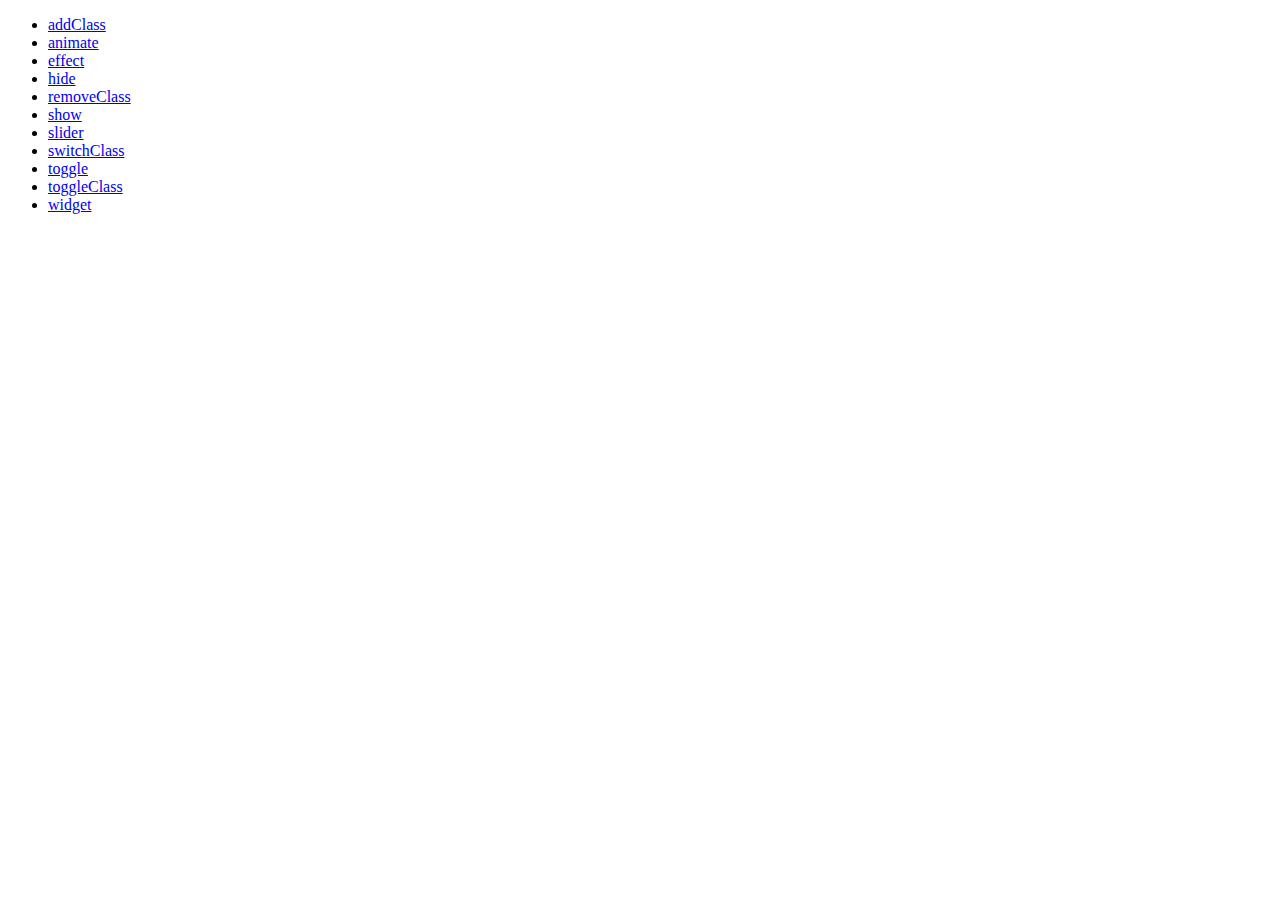
<file: js/jquery-ui-1.10.3.custom/jquery-ui-1.10.3.custom/development-bundle/demos/index.html>
<!doctype html>
<html lang="en">
<head>
	<meta charset="utf-8">
	<title>jQuery UI Demos</title>
</head>
<body>

<ul>
	<li><a href="addClass/">addClass</a></li>
	<li><a href="animate/">animate</a></li>
	<li><a href="effect/">effect</a></li>
	<li><a href="hide/">hide</a></li>
	<li><a href="removeClass/">removeClass</a></li>
	<li><a href="show/">show</a></li>
	<li><a href="slider/">slider</a></li>
	<li><a href="switchClass/">switchClass</a></li>
	<li><a href="toggle/">toggle</a></li>
	<li><a href="toggleClass/">toggleClass</a></li>
	<li><a href="widget/">widget</a></li>
</ul>

</body>
</html>
</file>
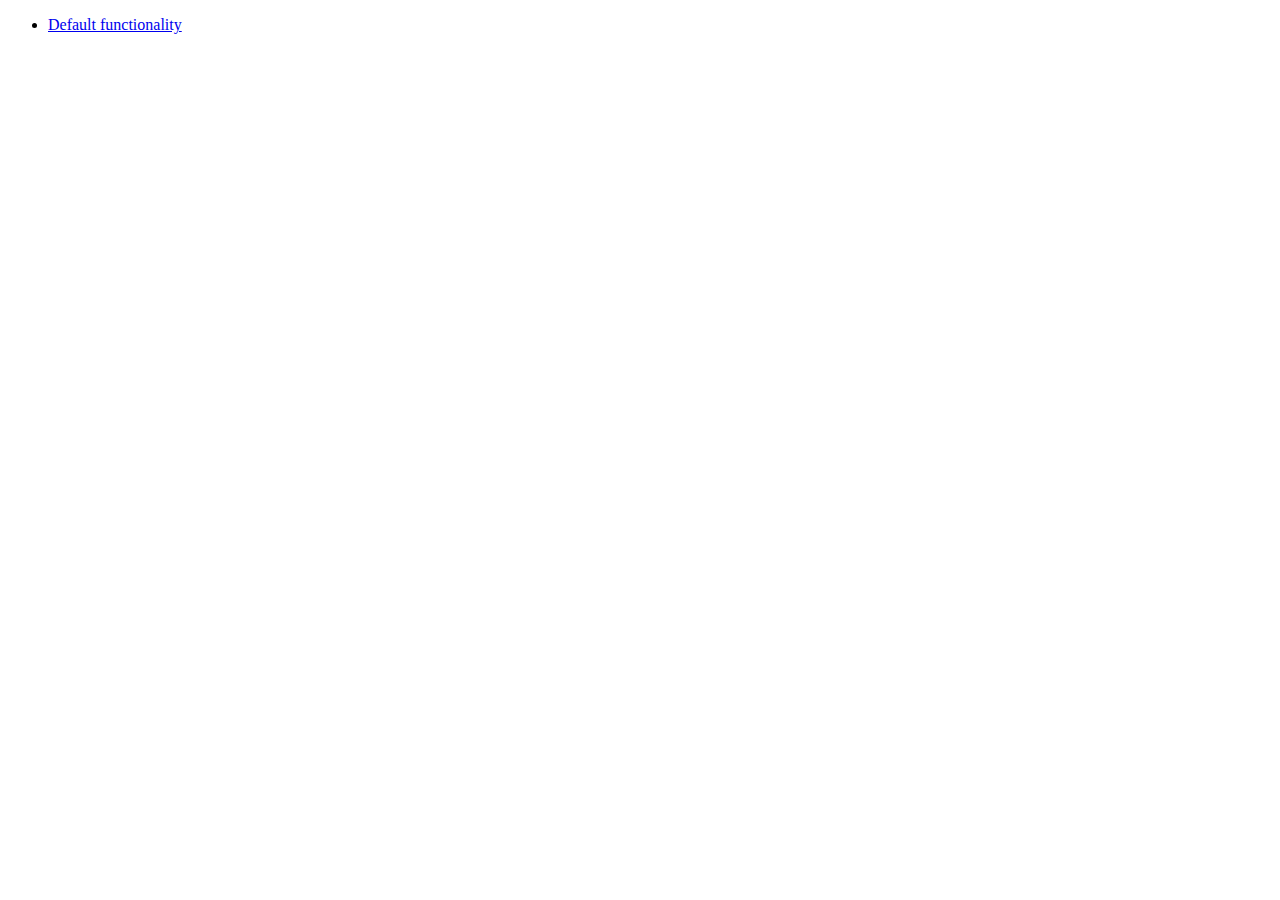
<file: js/jquery-ui-1.10.3.custom/jquery-ui-1.10.3.custom/development-bundle/demos/addClass/index.html>
<!doctype html>
<html lang="en">
<head>
	<meta charset="utf-8">
	<title>jQuery UI Effects Demos</title>
</head>
<body>

<ul>
	<li><a href="default.html">Default functionality</a></li>
</ul>

</body>
</html>
</file>
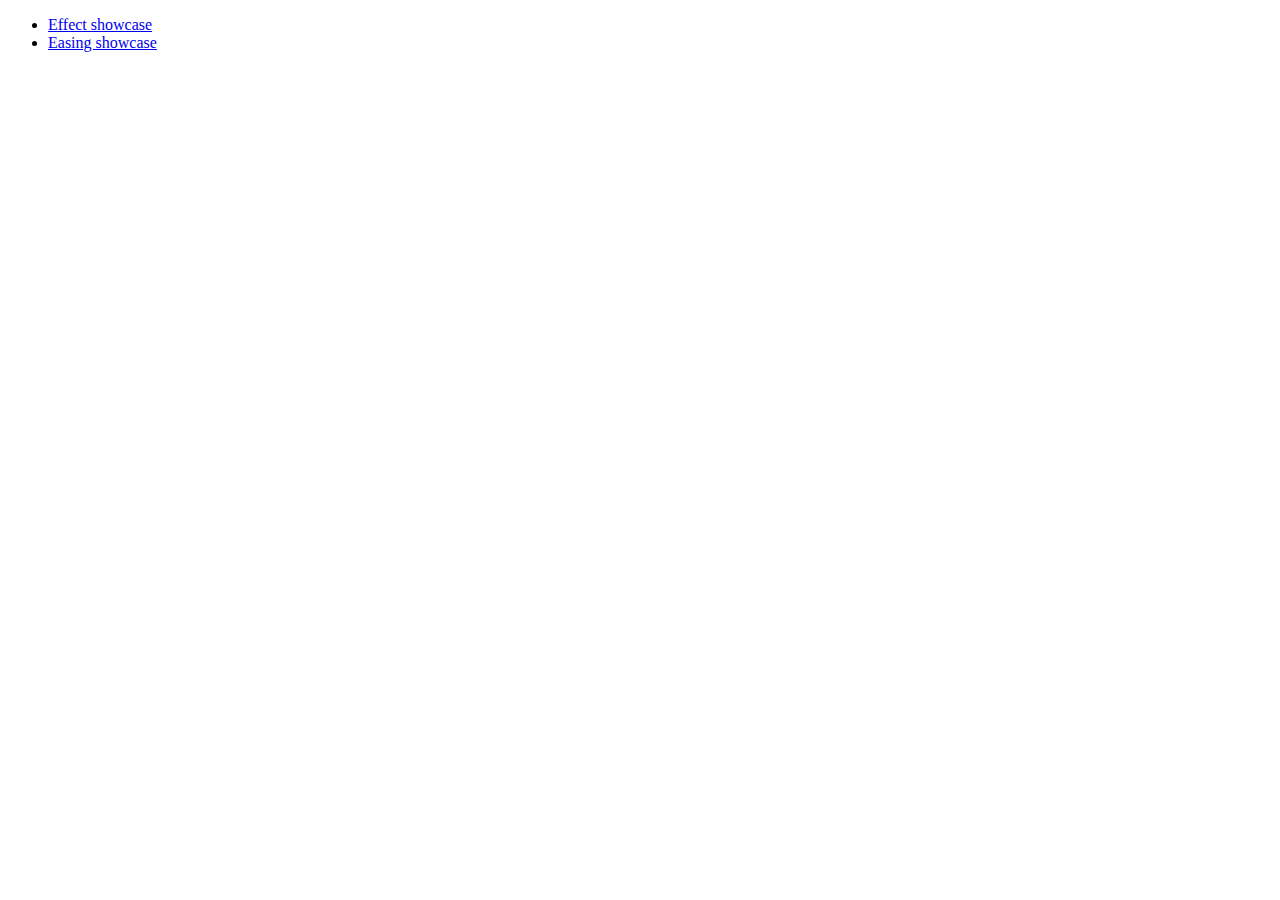
<file: js/jquery-ui-1.10.3.custom/jquery-ui-1.10.3.custom/development-bundle/demos/effect/index.html>
<!doctype html>
<html lang="en">
<head>
	<meta charset="utf-8">
	<title>jQuery UI Effects Demos</title>
</head>
<body>

<ul>
	<li><a href="default.html">Effect showcase</a></li>
	<li><a href="easing.html">Easing showcase</a></li>
</ul>

</body>
</html>
</file>
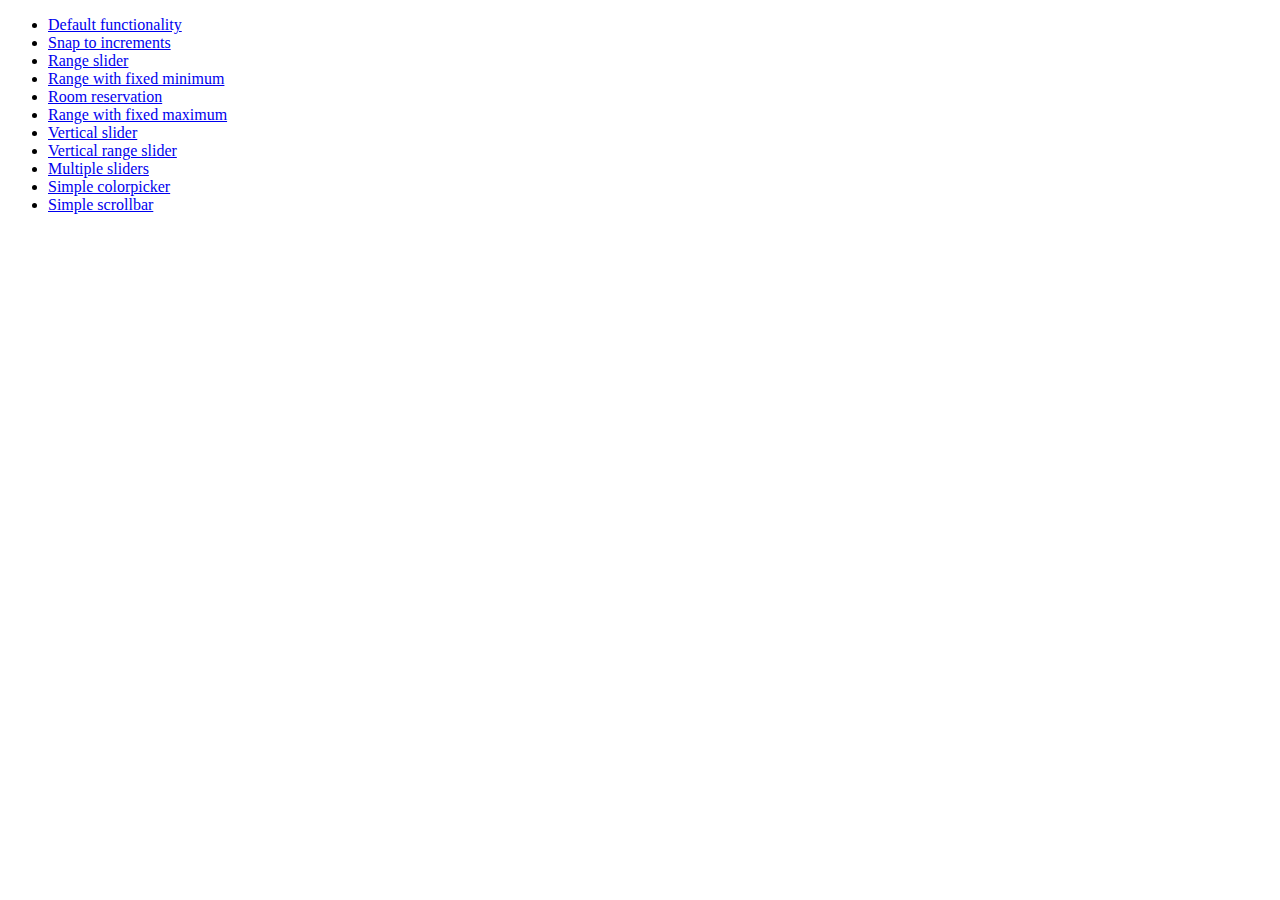
<file: js/jquery-ui-1.10.3.custom/jquery-ui-1.10.3.custom/development-bundle/demos/slider/index.html>
<!doctype html>
<html lang="en">
<head>
	<meta charset="utf-8">
	<title>jQuery UI Slider Demos</title>
</head>
<body>

<ul>
	<li><a href="default.html">Default functionality</a></li>
	<li><a href="steps.html">Snap to increments</a></li>
	<li><a href="range.html">Range slider</a></li>
	<li><a href="rangemin.html">Range with fixed minimum</a></li>
	<li><a href="hotelrooms.html">Room reservation</a></li>
	<li><a href="rangemax.html">Range with fixed maximum</a></li>
	<li><a href="slider-vertical.html">Vertical slider</a></li>
	<li><a href="range-vertical.html">Vertical range slider</a></li>
	<li><a href="multiple-vertical.html">Multiple sliders</a></li>
	<li><a href="colorpicker.html">Simple colorpicker</a></li>
	<li><a href="side-scroll.html">Simple scrollbar</a></li>
</ul>

</body>
</html>
</file>
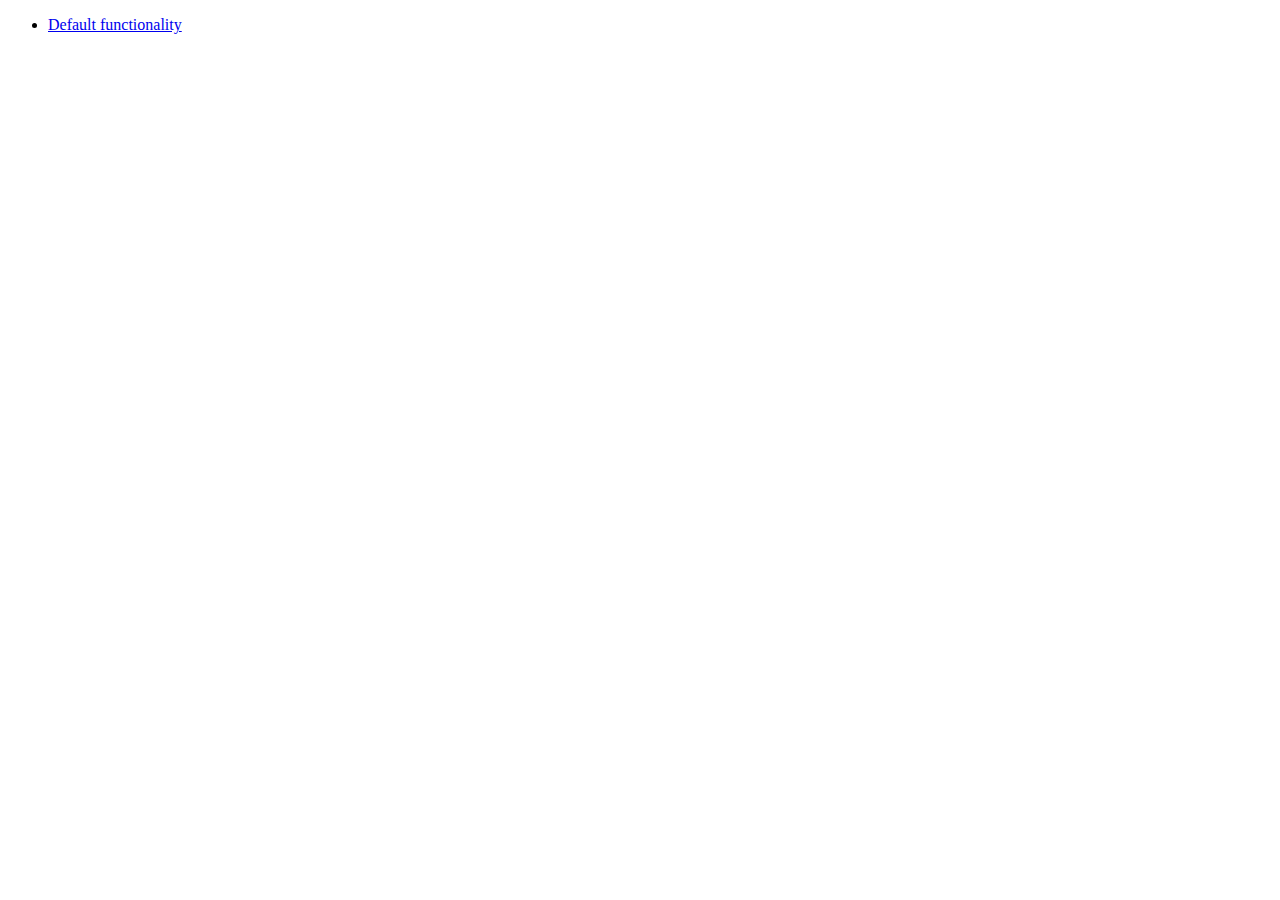
<file: js/jquery-ui-1.10.3.custom/jquery-ui-1.10.3.custom/development-bundle/demos/widget/index.html>
<!doctype html>
<html lang="en">
<head>
	<meta charset="utf-8">
	<title>jQuery UI Widget Demo</title>
</head>
<body>

<ul>
	<li><a href="default.html">Default functionality</a></li>
</ul>

</body>
</html>
</file>
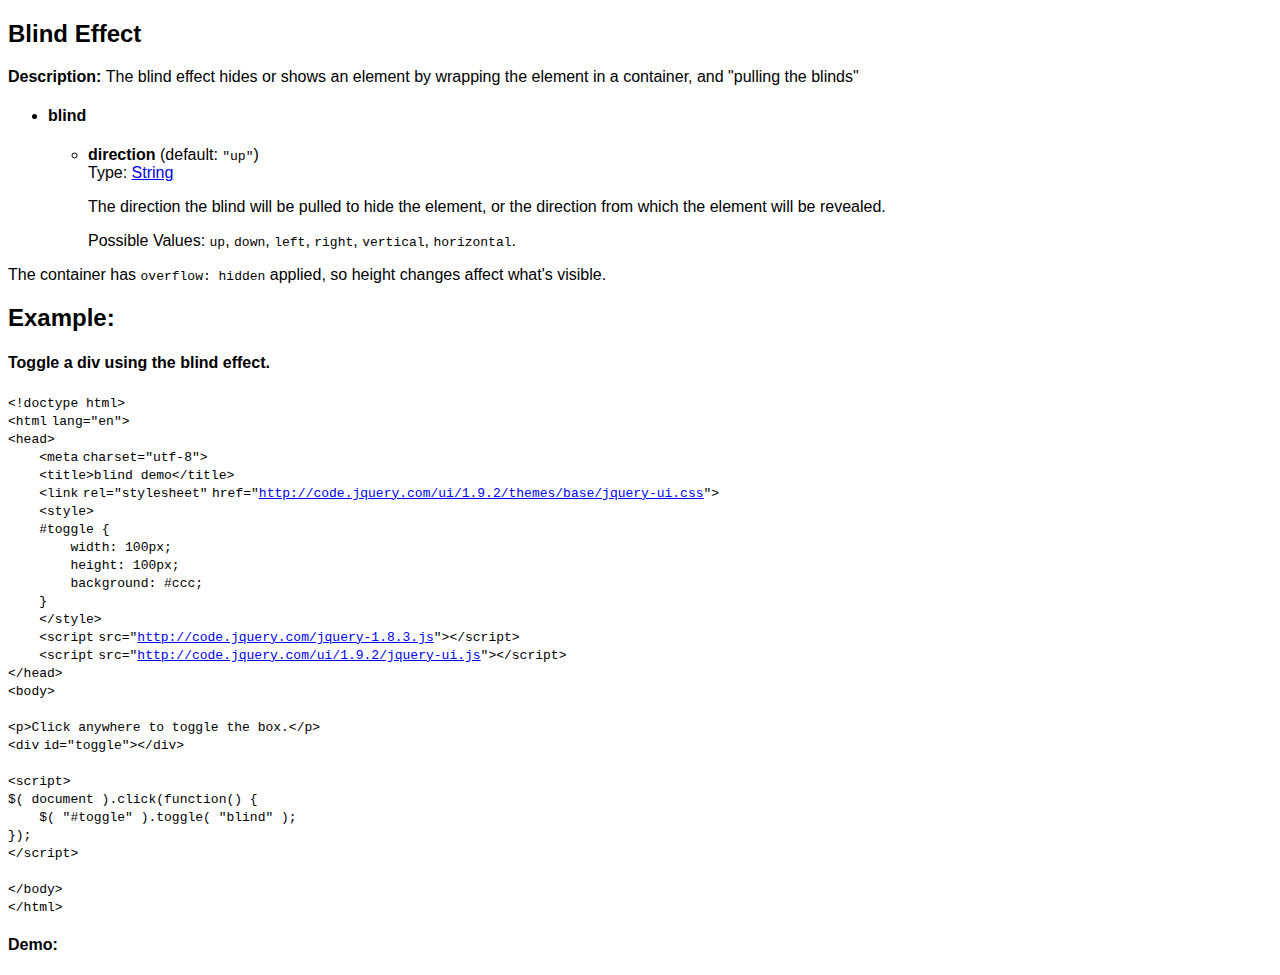
<file: js/jquery-ui-1.10.3.custom/jquery-ui-1.10.3.custom/development-bundle/docs/blind-effect.html>
<!doctype html>
<html lang="en">
<head>
	<meta charset="utf-8">
	<title>jQuery UI blind-effect documentation</title>

	<style>
	body {
		font-family: "Trebuchet MS", "Arial", "Helvetica", "Verdana", "sans-serif"
	}
	.gutter {
		display: none;
	}
	</style>
</head>
<body>

<script>{
		"title":
			"Blind Effect",
		"excerpt":
			"\n\t\tThe blind effect hides or shows an element by wrapping the element in a container, and \"pulling the blinds\"\n\t",
		"termSlugs": {
			"category": [
				"effects"
			]
		}
	}</script><article id="blind1" class="entry effect"><h2 class="section-title"><span>Blind Effect</span></h2>
<div class="entry-wrapper">
<p class="desc"><strong>Description: </strong>
		The blind effect hides or shows an element by wrapping the element in a container, and "pulling the blinds"
	</p>
<ul class="signatures"><li class="signature">
<h4 class="name">blind</h4>
<ul><li>
<div>
<strong>direction</strong> (default: <code>"up"</code>)</div>
<div>Type: <a href="http://api.jquery.com/Types#String">String</a>
</div>
<div>
				<p>The direction the blind will be pulled to hide the element, or the direction from which the element will be revealed.</p>
				<p>Possible Values: <code>up</code>, <code>down</code>, <code>left</code>, <code>right</code>, <code>vertical</code>, <code>horizontal</code>.</p>
			</div>
</li></ul>
</li></ul>
<div class="longdesc" id="entry-longdesc">
		<p>The container has <code>overflow: hidden</code> applied, so height changes affect what's visible.</p>
	</div>
<section class="entry-examples" id="entry-examples"><header><h2 class="underline">Example:</h2></header><div class="entry-example" id="example-0">
<h4><span class="desc">Toggle a div using the blind effect.</span></h4>
<div class="syntaxhighlighter  "><table border="0" cellpadding="0" cellspacing="0"><tbody><tr><td class="gutter"><div class="line number1 index0 alt2">1</div><div class="line number2 index1 alt1">2</div><div class="line number3 index2 alt2">3</div><div class="line number4 index3 alt1">4</div><div class="line number5 index4 alt2">5</div><div class="line number6 index5 alt1">6</div><div class="line number7 index6 alt2">7</div><div class="line number8 index7 alt1">8</div><div class="line number9 index8 alt2">9</div><div class="line number10 index9 alt1">10</div><div class="line number11 index10 alt2">11</div><div class="line number12 index11 alt1">12</div><div class="line number13 index12 alt2">13</div><div class="line number14 index13 alt1">14</div><div class="line number15 index14 alt2">15</div><div class="line number16 index15 alt1">16</div><div class="line number17 index16 alt2">17</div><div class="line number18 index17 alt1">18</div><div class="line number19 index18 alt2">19</div><div class="line number20 index19 alt1">20</div><div class="line number21 index20 alt2">21</div><div class="line number22 index21 alt1">22</div><div class="line number23 index22 alt2">23</div><div class="line number24 index23 alt1">24</div><div class="line number25 index24 alt2">25</div><div class="line number26 index25 alt1">26</div><div class="line number27 index26 alt2">27</div><div class="line number28 index27 alt1">28</div><div class="line number29 index28 alt2">29</div></td><td class="code"><div class="container"><div class="line number1 index0 alt2"><code class="plain">&lt;!doctype html&gt;</code></div><div class="line number2 index1 alt1"><code class="plain">&lt;</code><code class="keyword">html</code> <code class="color1">lang</code><code class="plain">=</code><code class="string">"en"</code><code class="plain">&gt;</code></div><div class="line number3 index2 alt2"><code class="plain">&lt;</code><code class="keyword">head</code><code class="plain">&gt;</code></div><div class="line number4 index3 alt1"><code class="undefined spaces">&nbsp;&nbsp;&nbsp;&nbsp;</code><code class="plain">&lt;</code><code class="keyword">meta</code> <code class="color1">charset</code><code class="plain">=</code><code class="string">"utf-8"</code><code class="plain">&gt;</code></div><div class="line number5 index4 alt2"><code class="undefined spaces">&nbsp;&nbsp;&nbsp;&nbsp;</code><code class="plain">&lt;</code><code class="keyword">title</code><code class="plain">&gt;blind demo&lt;/</code><code class="keyword">title</code><code class="plain">&gt;</code></div><div class="line number6 index5 alt1"><code class="undefined spaces">&nbsp;&nbsp;&nbsp;&nbsp;</code><code class="plain">&lt;</code><code class="keyword">link</code> <code class="color1">rel</code><code class="plain">=</code><code class="string">"stylesheet"</code> <code class="color1">href</code><code class="plain">=</code><code class="string">"<a href="http://code.jquery.com/ui/1.9.2/themes/base/jquery-ui.css">http://code.jquery.com/ui/1.9.2/themes/base/jquery-ui.css</a>"</code><code class="plain">&gt;</code></div><div class="line number7 index6 alt2"><code class="undefined spaces">&nbsp;&nbsp;&nbsp;&nbsp;</code><code class="plain">&lt;</code><code class="keyword">style</code><code class="plain">&gt;</code></div><div class="line number8 index7 alt1"><code class="undefined spaces">&nbsp;&nbsp;&nbsp;&nbsp;</code><code class="plain">#toggle {</code></div><div class="line number9 index8 alt2"><code class="undefined spaces">&nbsp;&nbsp;&nbsp;&nbsp;&nbsp;&nbsp;&nbsp;&nbsp;</code><code class="plain">width: 100px;</code></div><div class="line number10 index9 alt1"><code class="undefined spaces">&nbsp;&nbsp;&nbsp;&nbsp;&nbsp;&nbsp;&nbsp;&nbsp;</code><code class="plain">height: 100px;</code></div><div class="line number11 index10 alt2"><code class="undefined spaces">&nbsp;&nbsp;&nbsp;&nbsp;&nbsp;&nbsp;&nbsp;&nbsp;</code><code class="plain">background: #ccc;</code></div><div class="line number12 index11 alt1"><code class="undefined spaces">&nbsp;&nbsp;&nbsp;&nbsp;</code><code class="plain">}</code></div><div class="line number13 index12 alt2"><code class="undefined spaces">&nbsp;&nbsp;&nbsp;&nbsp;</code><code class="plain">&lt;/</code><code class="keyword">style</code><code class="plain">&gt;</code></div><div class="line number14 index13 alt1"><code class="undefined spaces">&nbsp;&nbsp;&nbsp;&nbsp;</code><code class="plain">&lt;</code><code class="keyword">script</code> <code class="color1">src</code><code class="plain">=</code><code class="string">"<a href="http://code.jquery.com/jquery-1.8.3.js">http://code.jquery.com/jquery-1.8.3.js</a>"</code><code class="plain">&gt;&lt;/</code><code class="keyword">script</code><code class="plain">&gt;</code></div><div class="line number15 index14 alt2"><code class="undefined spaces">&nbsp;&nbsp;&nbsp;&nbsp;</code><code class="plain">&lt;</code><code class="keyword">script</code> <code class="color1">src</code><code class="plain">=</code><code class="string">"<a href="http://code.jquery.com/ui/1.9.2/jquery-ui.js">http://code.jquery.com/ui/1.9.2/jquery-ui.js</a>"</code><code class="plain">&gt;&lt;/</code><code class="keyword">script</code><code class="plain">&gt;</code></div><div class="line number16 index15 alt1"><code class="plain">&lt;/</code><code class="keyword">head</code><code class="plain">&gt;</code></div><div class="line number17 index16 alt2"><code class="plain">&lt;</code><code class="keyword">body</code><code class="plain">&gt;</code></div><div class="line number18 index17 alt1">&nbsp;</div><div class="line number19 index18 alt2"><code class="plain">&lt;</code><code class="keyword">p</code><code class="plain">&gt;Click anywhere to toggle the box.&lt;/</code><code class="keyword">p</code><code class="plain">&gt;</code></div><div class="line number20 index19 alt1"><code class="plain">&lt;</code><code class="keyword">div</code> <code class="color1">id</code><code class="plain">=</code><code class="string">"toggle"</code><code class="plain">&gt;&lt;/</code><code class="keyword">div</code><code class="plain">&gt;</code></div><div class="line number21 index20 alt2">&nbsp;</div><div class="line number22 index21 alt1"><code class="plain">&lt;</code><code class="keyword">script</code><code class="plain">&gt;</code></div><div class="line number23 index22 alt2"><code class="plain">$( document ).click(function() {</code></div><div class="line number24 index23 alt1"><code class="undefined spaces">&nbsp;&nbsp;&nbsp;&nbsp;</code><code class="plain">$( "#toggle" ).toggle( "blind" );</code></div><div class="line number25 index24 alt2"><code class="plain">});</code></div><div class="line number26 index25 alt1"><code class="plain">&lt;/</code><code class="keyword">script</code><code class="plain">&gt;</code></div><div class="line number27 index26 alt2">&nbsp;</div><div class="line number28 index27 alt1"><code class="plain">&lt;/</code><code class="keyword">body</code><code class="plain">&gt;</code></div><div class="line number29 index28 alt2"><code class="plain">&lt;/</code><code class="keyword">html</code><code class="plain">&gt;</code></div></div></td></tr></tbody></table></div>
<h4>Demo:</h4>
<div class="demo code-demo" data-height="200"></div>
</div></section>
</div></article>

</body>
</html>
</file>
<file: css/ie.css>
{behavior:url(js/PIE.htc);position:relative;}
</file>
<file: css/style.css>
@import "../css/reset.css";
@import "../css/superfish.css";
@import "../css/flexslider.css";
@import url(http://fonts.googleapis.com/css?family=Roboto:400,100&subset=latin,cyrillic);
@import url(http://fonts.googleapis.com/css?family=Ubuntu:300,400,500,700,300italic,400italic&subset=latin,cyrillic);
article,aside,audio,canvas,command,datalist,details,embed,figcaption,figure,footer,header,hgroup,keygen,meter,nav,output,progress,section,source,video{display:block}mark,rp,rt,ruby,summary,time{display:inline}
/* Global properties ======================================================== */
html {width:100%}

body {
  font-family: 'Ubuntu', sans-serif;
  font-size:16px;
  line-height:20px;

  color:#fff;
  min-width:1024px;
  background:#222222;
  -webkit-text-size-adjust: none;
}

input,
textarea{
  font-family: 'Ubuntu', sans-serif;
}

.main{
  width: 1005px;
  margin: 0 auto;
}
.main1{
  width: 982px;
  margin: 0 auto;
}

/*----------------------> Basic Classes <------------------*/
.reg {text-transform:uppercase}
.f_left {float:left}
.f_right {float:right}
.al_right {text-align:right}
.al_center {text-align:center}

.it{font-style:italic}
.let{letter-spacing:-1px}

/*----------------------> Indents Zero <------------------*/

.m_bot_zero{ margin-bottom:0 !important;}
.m_left_zero{ margin-left:0 !important;}
.p_bot_zero{ padding-bottom:0 !important;}
.p_left_zero{ padding-left:0 !important;}

/*----------------------> Positions <------------------*/
.p_abs{position: absolute;}
.p_rel{position: relative;}
.p_fix{position: fixed;}
.clear {clear:both;width:100%;line-height:0;font-size:0;}
.wrapper {overflow:hidden}
.f_elem *:first-child{margin-top: 0 !important;}
.f_elem1 *:first-child{margin-top: 0 !important;border: none !important;}

.bg_none{ background:none !important;}

/*----------------------> Displays <------------------*/

.d_block{ display:block;}
.d_in-block{ display:inline-block;}

/*----------------------> Basic Colors <------------------*/

.aqua{
  background-color: #6dcff6;
}

.white_bg{
  background: #fff;
  /*min-height: 1500px;*/
  padding: 50px 0 171px;
}


/*----------------------> Links And buttons <------------------*/
a {
  color:#fff;
  outline:none;
  text-decoration:none;
  cursor:pointer;
}
a:hover{
  color:#00aeef;
  text-decoration:none;
}

.button{
  display:inline-block;
  padding:0 0 0 0;
  margin: 0 0 0 0;
  font-size: px;
  line-height: px;
  color:#;
 }
.button:hover{
  background:;
  color:#000;
}


/*======================> Header <======================*/

header{
  height: 53px;
  position: fixed;
  left: 0;
  top: 0;
  width: 100%;
  z-index: 10;
}
  header .main{
    position: relative;
    z-index: 2;
  }
  header:after,
  header:before{
    background: #006a92;
    display: block;
    position: absolute;
    top: 0;
    z-index: 1;
    height: 100%;
    content: "";
  }
  header:after{
    left: 50%;
    right: 0;
    margin: 0 0 0 -257px;
  }
  header:before{
    right: 50%;
    left: 0;
    margin: 0 380px 0 0px;
  }
header h1.logo{float: left;padding-left: 72px;}
header h1 a {
  display:block;
  width:173px;
  height:53px;
  background:url(../images/logo.png) 0 0 no-repeat;
  text-decoration:none;
  text-indent:-9999px;
}


/*=====================> Content ========================*/
#content {padding:0px 0px 0px 0px; min-height: 3500px;}
.cont_pad{padding:0 0 0 0 !important;}

.page{
  padding: 53px 0;
}


#home_page{
  padding: 0 0 65px;
  /*min-height: 1500px;*/
  background: #fff;
}
.home_bg{
  padding-top: 53px;
  background: url("../images/home_bg.jpg") 50% 50% no-repeat;
  min-height: 492px;
  -webkit-background-size: cover;
  background-size: cover;
}

  .address_box{
    float: right;
    padding: 17px 0 0;
    color: #006a92;
    margin-bottom: 97px;
    font-size: 14px;

  }
    .social_box{
      float: left;
      margin-right: 27px;
    }
      .social_box a,
      .social_box1 a{
        display: block;
        float: left;
        margin-left: 11px;
        -moz-transform: translateY(0px);
        -webkit-transform: translateY(0px);
        -o-transform: translateY(0px);
        -ms-transform: translateY(0px);
        transform: translateY(0px)
      }
        .social_box a:hover,
        .social_box1 a:hover{
          -moz-transform: translateY(-5px);
          -webkit-transform: translateY(-5px);
          -o-transform: translateY(-5px);
          -ms-transform: translateY(-5px);
          transform: translateY(-5px)
        }
        .social_box1 a:first-child{margin-left: 0;}
    .phone{
      background: url("../images/phone_icon.png") 0 16px no-repeat;
      padding: 3px 10px 0 18px;
      line-height: 35px;
      float: left;
    }
      .phone strong{
        letter-spacing: -1px;
        display: inline-block;
        margin-top: -5px;
        font-size: 28px;
        word-spacing: 2px;
      }

/*=====================> Slider Box ========================*/
.slider_box{
    padding: 0 0 0 105px;
}
  .slider_text{
    color: #083553;
    font-style: italic;
    font-weight: 300;
    font-size: 18px;
    line-height: 21px;
    padding: 54px 180px 0 28px;
  }
  .res_author{
    color: #fa7559;
    font-size: 12px;
    font-style: normal;
    padding-top: 2px;
  }


/*=====================> Mobile Offers ========================*/
  .big_title{
    background: #fa7559;
    border-radius: 1px 1px 4px 4px;
    box-shadow: inset 0 0 0 1px #d34729;
    font-size: 20.2px;
    color: #fff;
    text-transform: uppercase;
    line-height: 24px;
    text-align: center;
    padding: 21px 0 19px;
    margin: 0px 0 35px 0;
    position: relative;
  }
    .big_title:after{
      display: block;
      width: 100%;
      height: 27px;
      position: absolute;
      bottom: -21px;
      left: 0;
      background: url("../images/big_title.png") no-repeat;
      content: "";
    }

  .mobile_offers{
    padding: 0 0px 0 20px;
    font-size: 14px;
    line-height: 18px;
  }
    .mob_offer_col{
      width: 135px;
      float: left;
      margin-left: 43px;
    }
    .mob_offer__extra_col{
      float: left;
      width: 280px;
      margin: 0 -9px 0 18px;
      padding: 3px 0 0;
    }
      .mob_offer__extra_col .title4{
        margin-top: 19px;
      }
    .mobile_offers .mob_offer_col:first-child{
      margin-left: 0;
    }
    .top_ind{
      padding-top: 3px;
    }

.blue{
  color: #083553;
}
/*=====================> Blue Box ========================*/
.blue_box{
  background: #00aeef;
  position: relative;
  min-height: 500px;
  padding: 20px 0 0;
}
  .blue_box:before{
    display: block;
    width: 100%;
    height: 43px;
    left: 0;
    top: -43px;
    position: absolute;
    background: url("../images/blue_top_pattern.jpg") repeat-x;
    content: "";
  }
  .blue_box_bottom{
    height: 118px;
    background: url("../images/blue_box_bottom.jpg") 50% 0 repeat-x;
  }

.blue_box1{
  background: url("../images/blue_box1_bg.png") 50% 0 repeat-x #00aeef;
  position: relative;
  padding: 44px 0 26px;
}
/*=====================> Main Offers  ========================*/

.main_offers{
  padding-bottom: 172px;
  margin-bottom: 21px;
  position: relative;
}
.main_offers:after{
  background: url("../images/main_offers_bg.png") 50% 0% no-repeat;
  display: block;
  width: 100%;
  height: 119px;
  position: absolute;
  left: 0;
  bottom: 50px;
  opacity: 0;
  content: "";
}
.main_offers.show:after{
  bottom: 0;
  opacity: 1;
}
.main_offer_col span,
.main_offer_col{
  display: block;
}
.main_offer_col:first-child{
  margin-left: 0;
}
  .main_offer_col{
    width: 186px;
    float: left;
    text-align: center;
    font-weight: 300;
    margin-left: 13px;
    position: relative;
  }
  .main_offer_col:hover{
    color: #fff;
  }
  .main_offer_col:hover .main_offer_col_inner{
    background-color: #009fdb;
  }
  .main_offer_col:after{
    display: block;
    position: absolute;
    width: 196px;
    height: 343px;
    top: 0;
    right: -10px;
    background: url("../images/main_offer_col_shadow.png") no-repeat;
    z-index: 0;
    opacity: 1;
    content: "";
  }
    .main_offer_col:hover:after{
      opacity: 0;
     -moz-transform: translateX(-10px) translateY(-10px);
      -webkit-transform: translateX(-10px) translateY(-10px);
      -o-transform: translateX(-10px) translateY(-10px);
      -ms-transform: translateX(-10px) translateY(-10px);
      transform: translateX(-10px) translateY(-10px)
    }
    .main_offer_col_inner{
      padding: 41px 10px 22px;
      min-height: 260px;
      position: relative;
      z-index: 3;
    }
      .offer_icon{
        min-height: 143px;
      }

.offers_goals{
  margin-bottom: 17px;
  font-size: 30px;
  line-height: 78px;
  color: #005f83;
  text-align: center;
  font-weight: 500;
  position: relative;
}
  .offers_goals:after{
    display: block;
    position: absolute;
    width: 26px;
    height: 79px;
    bottom: -70px;
    left: 18px;
    background: url("../images/red_arrow.png") no-repeat;
    content: "";
  }
  .offers_goals span{
    color: #fac746;
    font-size: 50px;
    line-height: 62px;
  }
/*=====================> Order Box ========================*/
.order_box{
  font-size: 18px;
  line-height: 26px;
  padding: 28px 0 0 77px;
}

.order_left{
  float: left;
  width: 490px;
}
  .order_left span{
    text-transform: uppercase;
    color: #fbae41;
    display: inline-block;
    padding: 0 0 4px 0;
    background: url("../images/yellow_stripe.png") 0 bottom repeat-x;
  }

.order_right{
  padding: 11px 75px 0 0;
}

#order{
  background: #fff;
  border: 1px solid #0078a5;
  -webkit-border-radius: 2px;
  -moz-border-radius: 2px;
  border-radius: 2px;
  -webkit-box-shadow: inset 0 0 3px #cccccc;
  -moz-box-shadow: inset 0 0 3px #cccccc;
  box-shadow: inset 0 0 3px #cccccc;
}
  #order input[type="text"]{
    background: none;
    border: none;
    margin: 0;
    font-size: 16px;
    font-weight: 300;
    color: #009fdb;
    padding: 10px 18px 11px;
    float: left;
    width: 205px;
  }

.send_btn{
  display: block;
  float: left;
  background: #fbb249; /* Old browsers */
  /* IE9 SVG, needs conditional override of 'filter' to 'none' */
  background: url([data-uri]);
  background: -moz-linear-gradient(top,  #fbb249 0%, #f8950a 100%); /* FF3.6+ */
  background: -webkit-gradient(linear, left top, left bottom, color-stop(0%,#fbb249), color-stop(100%,#f8950a)); /* Chrome,Safari4+ */
  background: -webkit-linear-gradient(top,  #fbb249 0%,#f8950a 100%); /* Chrome10+,Safari5.1+ */
  background: -o-linear-gradient(top,  #fbb249 0%,#f8950a 100%); /* Opera 11.10+ */
  background: -ms-linear-gradient(top,  #fbb249 0%,#f8950a 100%); /* IE10+ */
  background: linear-gradient(to bottom,  #fbb249 0%,#f8950a 100%); /* W3C */
  filter: progid:DXImageTransform.Microsoft.gradient( startColorstr='#fbb249', endColorstr='#f8950a',GradientType=0 ); /* IE6-8 */
  -webkit-border-radius: 5px;
  -moz-border-radius: 5px;
  border-radius: 5px;
  font-size: 13px;
  line-height: 16px;
  color: #fff;
  padding: 4px 12px 6px;
  margin: 6px 0 0;
  border: 1px solid #e0962d;
}
.send_btn:hover{
  color: #fff;
  background: #f8950a; /* Old browsers */
  /* IE9 SVG, needs conditional override of 'filter' to 'none' */
  background: url([data-uri]);
  background: -moz-linear-gradient(top,  #f8950a 0%, #fbb249 100%); /* FF3.6+ */
  background: -webkit-gradient(linear, left top, left bottom, color-stop(0%,#f8950a), color-stop(100%,#fbb249)); /* Chrome,Safari4+ */
  background: -webkit-linear-gradient(top,  #f8950a 0%,#fbb249 100%); /* Chrome10+,Safari5.1+ */
  background: -o-linear-gradient(top,  #f8950a 0%,#fbb249 100%); /* Opera 11.10+ */
  background: -ms-linear-gradient(top,  #f8950a 0%,#fbb249 100%); /* IE10+ */
  background: linear-gradient(to bottom,  #f8950a 0%,#fbb249 100%); /* W3C */
  filter: progid:DXImageTransform.Microsoft.gradient( startColorstr='#f8950a', endColorstr='#fbb249',GradientType=0 ); /* IE6-8 */
}

.order_comment{
  font-size: 10px;
  text-align: right;
  font-style: italic;
  margin-top: -4px;
}


/*=====================> Portfolio Page ========================*/
.portfolio_box{
  padding: 0px 22px 0 20px;
}

#single_page{
  /*margin-top: -76px;*/
  /*padding-top: 76px;*/
  display: none;
  width: 100%;
}
  .single_title{
    font-size: 20px;
    line-height: 24px;
    color: #767676;
    text-align: center;
    text-transform: uppercase;
    margin-bottom: 12px;
  }

  .single_portfolio{
    background: #e1e1e1;
    font-size: 14px;
    line-height: 20px;
    color: #767676;
  }
    .single_portfolio__content_title{
      color: #5b524a;
      margin-bottom: 8px;
      text-decoration: underline;
    }
    .single_portfolio__content{
      overflow: hidden;
      padding: 16px 22px;
    }
      .single_portfolio__content p{
        margin-bottom: 20px;
      }
      
      .single_portfolio__content a{
        text-decoration: underline;
        color: #fe0000;
      }
        .single_portfolio__content a:hover{
          text-decoration: none;
        }

.portfolio_row{

}

    .portfolio_item{
      display: block;
      float: left;
      position: relative;
      overflow: hidden;
    }
      .portfolio_item:before,
      .portfolio_item:after{
        display: block;
        position: absolute;
        content: "";
        opacity: 0;
      }
      .portfolio_item:after{
        width: 0;
        height: 0;
        top: 50%;
        left: 50%;
        background: #fff;
      }
        .portfolio_item:hover:after{
          width: 100%;
          height: 100%;
          top: 0;
          left: 0;
          opacity: 0.5;
          -webkit-transition: all 300ms ease;
          -moz-transition: all 300ms ease;
          -ms-transition: all 300ms ease;
          -o-transition: all 300ms ease;
          transition: all 300ms ease;
        }

      .portfolio_item:before{
        width: 16px;
        height: 16px;
        background: url("../images/loop.png") no-repeat;
        top: 50%;
        left: 50%;
        margin: -7px 0 0 -7px;
        -moz-transform: scale(1.5);
        -webkit-transform: scale(1.5);
        -o-transform: scale(1.5);
        -ms-transform: scale(1.5);
        transform: scale(1.5);
        z-index: 2;
      }
        .portfolio_item:hover:before{
          -moz-transform: scale(1);
          -webkit-transform: scale(1);
          -o-transform: scale(1);
          -ms-transform: scale(1);
          transform: scale(1);
          opacity: 1;
         -webkit-transition-delay: 0.2s;
         -o-transition-delay: 0.2s;
         -moz-transition-delay: 0.2s;
         transition-delay: 0.2s;
         -webkit-transition: all 200ms ease;
        -moz-transition: all 200ms ease;
        -ms-transition: all 200ms ease;
        -o-transition: all 200ms ease;
        transition: all 200ms ease;
        }

      .portfolio_item__description{
        display: block;
        position: absolute;
        font-size: 13px;
        bottom: 0;
        left: 0;
        right: 0;
        color: #fff;
        padding: 0 0 5px 10px;
        z-index: 10;
        -moz-transform: translateY(100%);
        -webkit-transform: translateY(100%);
        -o-transform: translateY(100%);
        -ms-transform: translateY(100%);
        transform: translateY(100%);
      }
        .portfolio_item:hover .portfolio_item__description{
          -moz-transform: translateY(0px);
          -webkit-transform: translateY(0px);
          -o-transform: translateY(0px);
          -ms-transform: translateY(0px);
          transform: translateY(0px);
          -webkit-transition: all 100ms ease;
          -moz-transition: all 100ms ease;
          -ms-transition: all 100ms ease;
          -o-transition: all 100ms ease;
          transition: all 100ms ease;
          -webkit-transition-delay: 0.2s;
         -o-transition-delay: 0.2s;
         -moz-transition-delay: 0.2s;
         transition-delay: 0.2s;
        }

        .portfolio_item__title{
          display: block;
          font-size: 16px;
          line-height: 20px;
          color: #083553;
          letter-spacing: 1px;
        }

        .portfolio_item:before,
        .portfolio_item:after,
        .portfolio_item__description{
          -webkit-transition: all 600ms linear;
          -moz-transition: all 600ms linear;
          -ms-transition: all 600ms linear;
          -o-transition: all 600ms linear;
          transition: all 600ms linear;
        }

/*=====================> Paragraphs ========================*/

p {margin-bottom:18px}
.p2{ margin-bottom:5px;}
.p3{ margin-bottom:0;}
.p4{ margin-bottom:0;}
.p5{ margin-bottom:0;}
.p6{ margin-bottom:0;}


/*=====================> Lists ========================*/
.list1{}
.list1 li{
  background:url(../images/marker1.png) 0 7px no-repeat;
  padding-left:20px;
}
.list1 a{}

.list2{}
.list2 li{
  background:url(../images/marker2.png) 0 7px no-repeat;
  padding-left:20px;
}
.list2 a{}

.list3{}
.list3 li{
  background:url(../images/marker3.png) 0 7px no-repeat;
  padding-left:20px;
}
.list3 a{}

/*=====================> Titles ========================*/
h2,h3,h4{
  font-weight:normal;
}
.title1{
  font-size: 24px;
  line-height: 29px;
  color:#fff;
  text-transform: uppercase;
  text-align: center;
  width: 581px;
  margin: 0 auto 88px;
  position: relative;
  padding: 9px 0 12px;
}
  .title1:before,
  .title1:after{
    display: block;
    position: absolute;
    width: 74px;
    height: 43px;
    top: 100%;
    content: "";
  }
  .title1:before{
    left: 0;
    background: url("../images/title1_left.png") no-repeat;
  }
  .title1:after{
    right: 0;
    background: url("../images/title1_right.png") no-repeat;
  }

.title2{
  font-size: 20px;
  line-height: 24px;
  color:#fff;
  font-weight: 500;
  margin-bottom: 5px;
  text-transform: uppercase;
}

.title3{
  font-size: 16px;
  line-height: 20px;
  color:#083553;
  text-transform: uppercase;
}

.title4{
  font-size: 16px;
  line-height: 20px;
  color:#083553;
  font-weight: 500;
  text-transform: uppercase;
}

.title5{
  position: relative;
  font-size: 24px;
  line-height: 29px;
  color: #005f83;
  background: #e1e1e1;
  float: left;
  padding: 12px 79px 9px 76px;
  text-transform: uppercase;
  margin-bottom: 76px;
}
  .title5:after{
    display: block;
    position: absolute;
    width: 74px;
    height: 41px;
    bottom: -41px;
    left: 0;
    background: url("../images/title_stripe.png") no-repeat;
    content: "";
  }

.title6{
  position: relative;
  font-size: 24px;
  line-height: 29px;
  color: #009fdb;
  background: #fff;
  float: left;
  padding: 10px 33px 11px 76px;
  text-transform: uppercase;
  margin-bottom: 68px;
}
  .title6:after{
    display: block;
    position: absolute;
    width: 74px;
    height: 41px;
    bottom: -41px;
    left: 0;
    background: url("../images/title_stripe1.png") no-repeat;
    content: "";
  }

.title7{
  position: relative;
  font-size: 24px;
  line-height: 29px;
  text-transform: uppercase;
  padding: 10px 0 11px 73px;
  color: #009fdb;
  margin-bottom: 63px;
}
  .title7:before{
    display: block;
    position: absolute;
    top: 0;
    left: 0;
    height: 100%;
    width: 264px;
    background: #6dcff6;
    content: "";
  }
  .title7:after{
    width: 74px;
    height: 41px;
    position: absolute;
    display: block;
    top: 100%;
    left: 0;
    background: url("../images/title7_ribbon.png") no-repeat;
    content: "";
  }
  .title7 span{
    display: inline-block;
    background: #6dcff6;
    color: #fff;
    position: relative;
    z-index: 1;
    margin-right: 25px;
  }

.title8{
  color: #fff;
  font-size: 26px;
  line-height: 30px;
  text-shadow: 1px 1px 1px #309ac3;
}

.title9{
  font-size: 24px;
  line-height: 32px;
  text-transform: uppercase;
  color: #58595b;
  letter-spacing: -1px;
  margin-bottom: 12px;
}
.t_ind{ margin-bottom:41px;}
.t_ind1{ margin-bottom:7px;}
.t_ind2{ margin-bottom:px;}

/*================================>> Timing Page  <<========================================*/

.timing_comment{
  text-align: center;
  font-size: 24px;
  line-height: 30px;
  color: #005c7f;
  text-shadow: 1px 1px 1px #2dbcf2;
  font-style: italic;
  padding: 63px 0 61px;
}

.timing_bottom{
  padding: 28px 0 0 102px;
  margin-bottom: 500px;
}
  .timing_question{
    font-size: 18px;
    line-height: 26px;
    color: #fff;
  }
    .timing_bot_img{
      margin: 0 32px 0 0;
    }
    
    .timing_text{
      padding: 0 130px 0 0;
    }

    .timing_question span{
      display: inline-block;
      padding: 0 0 4px 0;
      color: #fbae41;
      background: url("../images/yellow_stripe.png") 0 bottom repeat-x;
    }

    .timing_btn{
      display: block;
      padding: 9px 23px;
      color: #fff;
      background: #fbb249; /* Old browsers */
      /* IE9 SVG, needs conditional override of 'filter' to 'none' */
      background: url([data-uri]);
      background: -moz-linear-gradient(top,  #fbb249 0%, #f89509 100%); /* FF3.6+ */
      background: -webkit-gradient(linear, left top, left bottom, color-stop(0%,#fbb249), color-stop(100%,#f89509)); /* Chrome,Safari4+ */
      background: -webkit-linear-gradient(top,  #fbb249 0%,#f89509 100%); /* Chrome10+,Safari5.1+ */
      background: -o-linear-gradient(top,  #fbb249 0%,#f89509 100%); /* Opera 11.10+ */
      background: -ms-linear-gradient(top,  #fbb249 0%,#f89509 100%); /* IE10+ */
      background: linear-gradient(to bottom,  #fbb249 0%,#f89509 100%); /* W3C */
      filter: progid:DXImageTransform.Microsoft.gradient( startColorstr='#fbb249', endColorstr='#f89509',GradientType=0 ); /* IE6-8 */
      border-radius: 5px;
      border: 1px solid #d58e2a;
      margin: 12px 0 0;
    }
      .timing_btn:hover{
        color: #fff;
        background: #f89509; /* Old browsers */
        /* IE9 SVG, needs conditional override of 'filter' to 'none' */
        background: url([data-uri]);
        background: -moz-linear-gradient(top,  #f89509 1%, #fbb249 100%); /* FF3.6+ */
        background: -webkit-gradient(linear, left top, left bottom, color-stop(1%,#f89509), color-stop(100%,#fbb249)); /* Chrome,Safari4+ */
        background: -webkit-linear-gradient(top,  #f89509 1%,#fbb249 100%); /* Chrome10+,Safari5.1+ */
        background: -o-linear-gradient(top,  #f89509 1%,#fbb249 100%); /* Opera 11.10+ */
        background: -ms-linear-gradient(top,  #f89509 1%,#fbb249 100%); /* IE10+ */
        background: linear-gradient(to bottom,  #f89509 1%,#fbb249 100%); /* W3C */
        filter: progid:DXImageTransform.Microsoft.gradient( startColorstr='#f89509', endColorstr='#fbb249',GradientType=0 ); /* IE6-8 */

      }
  .timing_stripe_box{
    padding: 145px 0 50px 32px;
    text-transform: uppercase;
    font-size: 14px;
    line-height: 18px;
    letter-spacing: -1px;
  }
    .timing_stripe{
      height: 40px;
      position: relative;
      background: url("../images/timing_stripe.png") no-repeat;
    }

    #timing_stripe_inner{
      position: absolute;
      left: 0;
      top: 0;
      height: 100%;
      width: 0;
      background: url("../images/timing_stripe_inner.png") 0 0px no-repeat;
      transition:none !important;
    }
    
    .timing_stripe>div,
    .days_list>li{
      opacity: 0;
      -moz-transform: translateX(-20px);
      -webkit-transform: translateX(-20px);
      -o-transform: translateX(-20px);
      -ms-transform: translateX(-20px);
      transform: translateX(-20px);
      -webkit-transition: all 500ms ease;
      -moz-transition: all 500ms ease;
      -ms-transition: all 500ms ease;
      -o-transition: all 500ms ease;
      transition: all 500ms ease;
    }
    
    .step-0 .segment1,
    .step-1 .segment2,
    .step-2 .segment3,
    .step-3 .segment4,
    .step-4 .segment5,
    .step-5 .segment6,
    .step-6 .segment7,
    .step-7 .segment8,
    .step-8 .segment9,
    #timing_stripe_inner,
    .step-0 .days_list .day1,
    .step-1 .days_list .day2,
    .step-2 .days_list .day3,
    .step-3 .days_list .day4,
    .step-4 .days_list .day5,
    .step-5 .days_list .day6,
    .step-6 .days_list .day7,
    .step-7 .days_list .day8{
      -moz-transform: translateX(0px);
      -webkit-transform: translateX(0px);
      -o-transform: translateX(0px);
      -ms-transform: translateX(0px);
      transform: translateX(0px);
      opacity: 1;
    }

    .step_label1{
      position: absolute;
      left: -29px;
      top: -47px;
      background: #6dcff6;
      padding: 8px 0px 7px;
      width: 177px;
      text-align: center;
      z-index: 2;
      letter-spacing: 0;
    }
      .step_label1.var1{
        left: 637px;
      }
      .step_label1:before{
        display: block;
        position: absolute;
        left: 0;
        bottom: -16px;
        width: 49px;
        height: 16px;
        background: url("../images/step_label_stripe.png") no-repeat;
        content: "";
      }

    .step_label2{
      background:#6dcff6;
      left: 114px;
      top: -145px;
      position: absolute;
      padding: 2px 10px 3px 42px;
    }
      .step_label2 .bot_stripe{
        width: 5px;
        height: 87px;
        position: absolute;
        left: 12px;
        bottom: -87px;
        background: #0078a5;
      }
      .step_label2:before{
        display: block;
        position: absolute;
        left: -3px;
        top: 0;
        width: 35px;
        height: 59px;
        background: url("../images/mobile_icon.png") no-repeat;
        content: "";
      }
      .step_label2:after{
        width: 10px;
        height: 59px;
        position: absolute;
        display: block;
        right: -10px;
        top: 0;
        background: url("../images/step_label_stripe2.png") no-repeat;
        content: "";
      }

    .step_label3{
      background: #fff;
      position: absolute;
      color: #009fdb;
      left: 184px;
      top: 55px;
      padding: 8px 36px 7px 40px;
      letter-spacing: 0px;
    }
      .step_label3:before{
        width: 49px;
        height: 16px;
        left: 0;
        top: -16px;
        position: absolute;
        background: url("../images/step_label_stripe3.png") no-repeat;
        content: "";
      }

    .finish_label{
      position: absolute;
      right: -36px;
      bottom: 94px;
      width: 79px;
      padding: 6px 10px 6px 0;
      text-align: center;
      background: url("../images/finish_label.png") no-repeat;
    }
      .finish_label:before{
        width: 5px;
        height: 86px;
        display: block;
        position: absolute;
        left: -5px;
        top: 0;
        background: #0078a5;
        content: "";
      }
    
    .segment4{
      left: 337px;
    }
    .segment5{
      left: 412px;
    }
    .segment6{
      left: 561px;
    }
    .segment8{
      left: 744px;
    }
      .segment6:before{
        background: url("../images/mobile_icon1.png") no-repeat;
      }
  .days_list{
    overflow: hidden;
    padding: 27px 15px 0;
  }
    .days_list>li{
      float: left;
      font-size: 12px;
      color: #0083b5;
      width: 110px;
      text-align: center;
      letter-spacing: 0;
    }

/*================================>> calculate page  <<========================================*/

#calculate_page{
  color: #58595b;
  padding-bottom: 0;
  margin-bottom: -6px;
}

  .link1{
    color: #c8462a;
    text-decoration: underline;
    font-size: 16px;
    font-weight: 100;
  }
    .link1:hover{
      text-decoration: none;
    }
  
  .calculate_col1{
    padding: 0 103px 0 75px;
    width: 319px;
  }
  
  .calculate_col2{
    width: 434px;
  }

  .calculate_form label{
    text-transform: uppercase;
    display: block;
    margin-bottom: 11px;
    letter-spacing: -1px;
  }
  .calculate_form .calculate_txt_field{
    border: 1px solid #d9d9d9;
    background: none;
    margin: 0 0 13px;
    padding: 9px 24px 4px;
    font-size: 30px;
    color: #58595b;
    font-weight: 300;
    width: 100%;
    -webkit-box-sizing: border-box;
    -moz-box-sizing: border-box;
    box-sizing: border-box;

  }

  .recalculate_btn{
    display: block;
    padding: 12px 0;
    color: #fff;
    font-size: 20px;
    line-height: 24px;
    border: 1px solid #e1962d;
    -webkit-border-radius: 3px;
    -moz-border-radius: 3px;
    border-radius: 3px;
    text-align: center;
    margin: 42px 0 0;
    background: #fbb24a; /* Old browsers */
    /* IE9 SVG, needs conditional override of 'filter' to 'none' */
    background: url([data-uri]);
    background: -moz-linear-gradient(top,  #fbb24a 0%, #f89509 100%); /* FF3.6+ */
    background: -webkit-gradient(linear, left top, left bottom, color-stop(0%,#fbb24a), color-stop(100%,#f89509)); /* Chrome,Safari4+ */
    background: -webkit-linear-gradient(top,  #fbb24a 0%,#f89509 100%); /* Chrome10+,Safari5.1+ */
    background: -o-linear-gradient(top,  #fbb24a 0%,#f89509 100%); /* Opera 11.10+ */
    background: -ms-linear-gradient(top,  #fbb24a 0%,#f89509 100%); /* IE10+ */
    background: linear-gradient(to bottom,  #fbb24a 0%,#f89509 100%); /* W3C */
    filter: progid:DXImageTransform.Microsoft.gradient( startColorstr='#fbb24a', endColorstr='#f89509',GradientType=0 ); /* IE6-8 */
  }

    .recalculate_btn:hover{
      color: #fff;
      background: #f89509; /* Old browsers */
      /* IE9 SVG, needs conditional override of 'filter' to 'none' */
      background: url([data-uri]);
      background: -moz-linear-gradient(top,  #f89509 0%, #fbb24a 100%); /* FF3.6+ */
      background: -webkit-gradient(linear, left top, left bottom, color-stop(0%,#f89509), color-stop(100%,#fbb24a)); /* Chrome,Safari4+ */
      background: -webkit-linear-gradient(top,  #f89509 0%,#fbb24a 100%); /* Chrome10+,Safari5.1+ */
      background: -o-linear-gradient(top,  #f89509 0%,#fbb24a 100%); /* Opera 11.10+ */
      background: -ms-linear-gradient(top,  #f89509 0%,#fbb24a 100%); /* IE10+ */
      background: linear-gradient(to bottom,  #f89509 0%,#fbb24a 100%); /* W3C */
      filter: progid:DXImageTransform.Microsoft.gradient( startColorstr='#f89509', endColorstr='#fbb24a',GradientType=0 ); /* IE6-8 */

    }

#add_settings{
  padding-bottom: 15px;
}
.ui-slider{
  background: #f8f8f8;
  height: 16px;
  border-radius: 3px;
  border: 1px solid #d3d3d3;
  position: relative;
}
  .ui-slider-handle{
    width: 34px;
    height: 28px;
    margin-left: -17px;
    display: block;
    top: -5px;
    -webkit-transition:none !important;
    transition:none !important;
    position: absolute;
    background: url("../images/slider_handle.png") no-repeat;
    -webkit-border-radius: 2px;
    -moz-border-radius: 2px;
    border-radius: 2px;
  }
  .ui-slider-range{
    position: absolute;
    top: 0;
    left: 0;
    height: 100%;
    background: #f9a32a;
  }

  .add_set_label,
  #add_settings input[type="text"]{
    font-size: 16px;
    line-height: 21px;
    color: #58595b;
    text-transform: uppercase;    
  }
  
  .add_set_label{
    margin-bottom: 10px;
    overflow: hidden;
  }
  
  #add_settings input[type="text"]{
    margin: 0 0 0 0px;
    padding: 0;
    background: none;
    border: none;
    display: inline-block;
    width: 60px;
    color: #f9a32a;
  }
  .add_set_item{
    margin-top: 15px;
  }

  #add_settings .add_set_item:first-child{
    margin-top: 0;
  }

  #settings_links a{
    display: none;
  }

  #settings_links #show_settings{
    display: block;
  }

.calculate_list{
  letter-spacing: -1px;
  padding: 0 53px 23px 0;
  margin-bottom: 15px;
  border-bottom: 3px solid #58595b;
}
  .calculate_list>li{
    margin-top: 11px;
  }
  .calculate_list>li:first-child{
    margin-top: 0;
  }
  .calculate_list>li{
    position: relative;
    overflow: hidden;
  }

    .calculate_list>li span+span{
      display: block;
      float: right;
      width: 58px;
    }

    .calculate_list__label{
      display: inline-block;
      max-width: 280px;
    }

    .calculate_list span.up{
      color: #8eb142;
      background: url("../images/up_arrow.png") right 50% no-repeat;
    }

.total{
  font-size: 20px;
  line-height: 24px;
  letter-spacing: -1px;
  padding-right: 25px;
  font-weight: bold;
}

.white_box_bottom{
  color: #fff;
  background: url("../images/white_box_bottom_bg.png") 50% 0 repeat-x;
  margin: 97px 0 0;
}
  .estimate_box{
    padding: 29px 130px 34px 79px;
    font-size: 18px;
    line-height: 22px;
  }

  .estimate_btn{
    background: #f87256; /* Old browsers */
    /* IE9 SVG, needs conditional override of 'filter' to 'none' */
    background: url([data-uri]);
    background: -moz-linear-gradient(top,  #f87256 0%, #c5381b 100%); /* FF3.6+ */
    background: -webkit-gradient(linear, left top, left bottom, color-stop(0%,#f87256), color-stop(100%,#c5381b)); /* Chrome,Safari4+ */
    background: -webkit-linear-gradient(top,  #f87256 0%,#c5381b 100%); /* Chrome10+,Safari5.1+ */
    background: -o-linear-gradient(top,  #f87256 0%,#c5381b 100%); /* Opera 11.10+ */
    background: -ms-linear-gradient(top,  #f87256 0%,#c5381b 100%); /* IE10+ */
    background: linear-gradient(to bottom,  #f87256 0%,#c5381b 100%); /* W3C */
    filter: progid:DXImageTransform.Microsoft.gradient( startColorstr='#f87256', endColorstr='#c5381b',GradientType=0 ); /* IE6-8 */
    float: right;
    padding: 8px 31px;
    border: 1px solid #fa5431;
    border-bottom-color: #b82405;
    -webkit-border-radius: 5px;
    -moz-border-radius: 5px;
    border-radius: 5px;
    font-size: 16px;
  }

  .estimate_label{
    padding: 8px 0 0;
    float: left;
  }

    .estimate_btn:hover{
      color: #fff;
      background: #c5381b; /* Old browsers */
      /* IE9 SVG, needs conditional override of 'filter' to 'none' */
      background: url([data-uri]);
      background: -moz-linear-gradient(top,  #c5381b 0%, #f77155 100%); /* FF3.6+ */
      background: -webkit-gradient(linear, left top, left bottom, color-stop(0%,#c5381b), color-stop(100%,#f77155)); /* Chrome,Safari4+ */
      background: -webkit-linear-gradient(top,  #c5381b 0%,#f77155 100%); /* Chrome10+,Safari5.1+ */
      background: -o-linear-gradient(top,  #c5381b 0%,#f77155 100%); /* Opera 11.10+ */
      background: -ms-linear-gradient(top,  #c5381b 0%,#f77155 100%); /* IE10+ */
      background: linear-gradient(to bottom,  #c5381b 0%,#f77155 100%); /* W3C */
      filter: progid:DXImageTransform.Microsoft.gradient( startColorstr='#c5381b', endColorstr='#f77155',GradientType=0 ); /* IE6-8 */

    }


/*================================>> Recomendation page  <<========================================*/

.recomendations{
  padding: 0 200px 30px 203px;
}

  .recomendation{
    position: relative;
    padding: 0 36px 59px;
  }
    .recomendation blockquote{
      color: #fff;
      position: relative;
      z-index: 1;
      font-size: 16px;
      line-height: 20px;
      padding: 24px 0 0 89px;
      letter-spacing: -1px;
      background: url("../images/quote.png") 21px 29px no-repeat;
    }
    .recomend_top{
      position: relative;
      z-index: 1;
    }
    .recomendation:before{
      background: #0083b5;
      top: 13px;
      left: 0;
      right: 0;
      bottom: 0;
      z-index: 0;
      position: absolute;
      display: block;
      content: "";
    }
  
    .recomend_img{
      border: 5px solid #fff;
      display: inline-block;
    }

    .recomend_text{
      font-size: 18px;
      line-height: 20px;
      color: #094a76;
      text-shadow: 1px 1px 1px #2595c0;
      padding: 20px 0 0 41px;
    }
      .recomend_text .title8{
        margin-bottom: -3px;
      }

/*============================>> Contact Page  <<================================*/

.gray_box{
  background: url("../images/gray_pattern.jpg") 50% 29px repeat-x #cccccc;
  -webkit-box-shadow: inset 0 2px 2px #999999;
  -moz-box-shadow: inset 0 2px 2px #999999;
  box-shadow: inset 0 2px 2px #999999;
  color: #58595b;
  font-size: 16px;
  line-height: 20px;
}

.contact_box{
  padding: 66px 0px 44px 47px;
}

.contact_row{
  margin-bottom: 3px;
}
.contact_row .contact_col:first-child{
  margin-left: 0;
}
  .contact_col{
    float: left;
    width: 430px;
    margin-left: 50px;
  }

.adress dt{
  margin: 0;
  font-weight: normal;
}
/*================================>> Google Fonts  <<========================================*/
.rob{
  font-family: 'Roboto', sans-serif;
}

/*================================>> hovers <<========================================*/
a,
.sf-menu>li>a:before{
    -webkit-transition: all 0.7s linear;
    -moz-transition: all 0.7s linear;
    -o-transition: all 0.7s linear;
    transition: all 0.7s linear;
}
.social_box a,
.social_box1 a{
  -webkit-transition: all 0.3s linear;
    -moz-transition: all 0.3s linear;
    -o-transition: all 0.3s linear;
    transition: all 0.3s linear;
}
a:hover,
.sf-menu>li>a:hover:before{
    -webkit-transition: all 0.05s ease;
    -moz-transition: all 0.05s ease;
    -o-transition: all 0.05s ease;
    transition: all 0.05s ease;
}

.main_offer_col_inner,
.main_offer_col:after,
.flex-direction-nav a:hover,
.flex-direction-nav a{
  -webkit-transition: all 0.5s ease;
  -moz-transition: all 0.5s ease;
  -o-transition: all 0.5s ease;
  transition: all 0.5s ease;
}


/*================================>> Contact Form <<========================================*/
#contact-form {
  padding:0px 0 0 0;
  position: relative;
}
#contact-form .success
{
  display: block;
  position: absolute;
  width: 100%;
  top: 0;
  left:0;
  z-index: 99;
  background: #fff;
  border: 1px solid #000;
  text-align: center;
  padding: 20px 0;
}

#contact-form textarea,
#contact-form input {
  margin:0;
  font-size:16px;
  border:1px solid #b7b7b7;
  color:#919191;
  padding:15px 15px;
  outline:none;
  position:relative;
  background:#fff;
  width: 100%;
  -webkit-box-sizing: border-box;
  -moz-box-sizing: border-box;
  box-sizing: border-box;
}
#contact-form textarea {
  overflow:auto;
  height:186px;
  resize:none;
  margin: 0 0 0 0;
}
  
#contact-form label {
  display:block;
  position: relative;
  min-height:68px;
  overflow:hidden;
 }
#contact-form label.message {
  display:block;
  padding-bottom:0;
}
#contact-form .button {
  margin-left:8px;
}
#contact-form .error, #contact-form .empty, #contact-form .success {display:none;}
#contact-form .error, #contact-form .empty {
  text-align:left;
  color:red;
  font-size:11px;
  position: absolute;
  right: 10px;
  top: 5px;
}
#contact-form .buttons2 {
  overflow:hidden;
  text-align:right;
  position:relative;
  clear:both;
  padding-top:34px;
}
#contact-form .buttons2 a {
	cursor:pointer;
	margin-top:0;
  display: inline-block;
	text-align:center;
}
#contact-form span{
  display:block;
  margin: 0px 0 0 5px;
 }

.map_wrapper{
  overflow:hidden;
  display:inline-block;
  margin-bottom:26px;
}


/*================================>> Contacts Info <<========================================*/
#map_canvas {
   width:411px;
   height:237px;
}
.adress{
  margin-bottom: 16px;
}

.demo{}
.demo:hover{ text-decoration:underline;}
/*
<dl class="adress">
  <dt><strong>8901 Marmora Road,<br>Glasgow, D04 89GR.</strong></dt>
  <dd><span>Freephone:</span>+1 800 559 6580</dd>
  <dd><span>Telephone:</span>+1 800 603 6035</dd>
  <dd><span>FAX:</span>+1 800 889 9898</dd>
  <dd>E-mail: <a href="#" class="demo">mail@demolink.org</a></dd>
</dl>
<div class="social">
	<a href="#" title="RSS"><img src="images/soc1.png" alt=""></a>
	<a href="#" title="Twitter"><img src="images/soc2.png" alt=""></a>
	<a href="#" title="Facebook"><img src="images/soc3.png" alt=""></a>
	<a href="#" title="Google +"><img src="images/soc4.png" alt=""></a>
</div>
*/

/*================================>> Footer <<========================================*/
footer {
  padding:16px 0 26px 0px;
  font-size: 13px;
}

footer,
footer a{
  color: #666666;
}

footer a:hover{
  color: #fff;
}

.copyright{
  padding-left: 33px;
}
.footer_menu>li{
  float: left;
  letter-spacing: -1px;
  margin-left: 15px;
}



/*=========================> Animations <======================*/

.object1{
  -moz-transform: translateY(-30px);
  -webkit-transform: translateY(-30px);
  -o-transform: translateY(-30px);
  -ms-transform: translateY(-30px);
  transform: translateY(-30px);
}
.object2{
  -moz-transform: translateX(-30px);
  -webkit-transform: translateX(-30px);
  -o-transform: translateX(-30px);
  -ms-transform: translateX(-30px);
  transform: translateX(-30px);
}
.show .object{
  opacity: 1;
  -moz-transform: translateX(0px) translateY(0px);
  -webkit-transform: translateX(0px) translateY(0px);
  -o-transform: translateX(0px) translateY(0px);
  -ms-transform: translateX(0px) translateY(0px);
  transform: translateX(0px) translateY(0px);
}

.object{
  opacity: 0;
  -webkit-transition: all 800ms cubic-bezier(0.190, 1.000, 0.220, 1.000); 
   -moz-transition: all 800ms cubic-bezier(0.190, 1.000, 0.220, 1.000); 
    -ms-transition: all 800ms cubic-bezier(0.190, 1.000, 0.220, 1.000); 
     -o-transition: all 800ms cubic-bezier(0.190, 1.000, 0.220, 1.000); 
        transition: all 800ms cubic-bezier(0.190, 1.000, 0.220, 1.000); /* easeOutExpo */
}

.main_offers,
.main_offers:after{
  -webkit-transition: all 500ms cubic-bezier(0.190, 1.000, 0.220, 1.000); 
   -moz-transition: all 500ms cubic-bezier(0.190, 1.000, 0.220, 1.000); 
    -ms-transition: all 500ms cubic-bezier(0.190, 1.000, 0.220, 1.000); 
     -o-transition: all 500ms cubic-bezier(0.190, 1.000, 0.220, 1.000); 
        transition: all 500ms cubic-bezier(0.190, 1.000, 0.220, 1.000); /* easeOutExpo */
}

.delay1{
  transition-delay:200ms;
}
.delay2{
  transition-delay:400ms;
}
.delay3{
  transition-delay:600ms;
}
.delay4{
  transition-delay:800ms;
}
.delay5{
  transition-delay:1000ms;
}
.delay6{
  transition-delay:1200ms;
}
.delay7,
.main_offers.show:after{
  transition-delay:1400ms;
}
.delay8{
  transition-delay:1600ms;
}
.delay9{
  transition-delay:1800ms;
}
</file>
